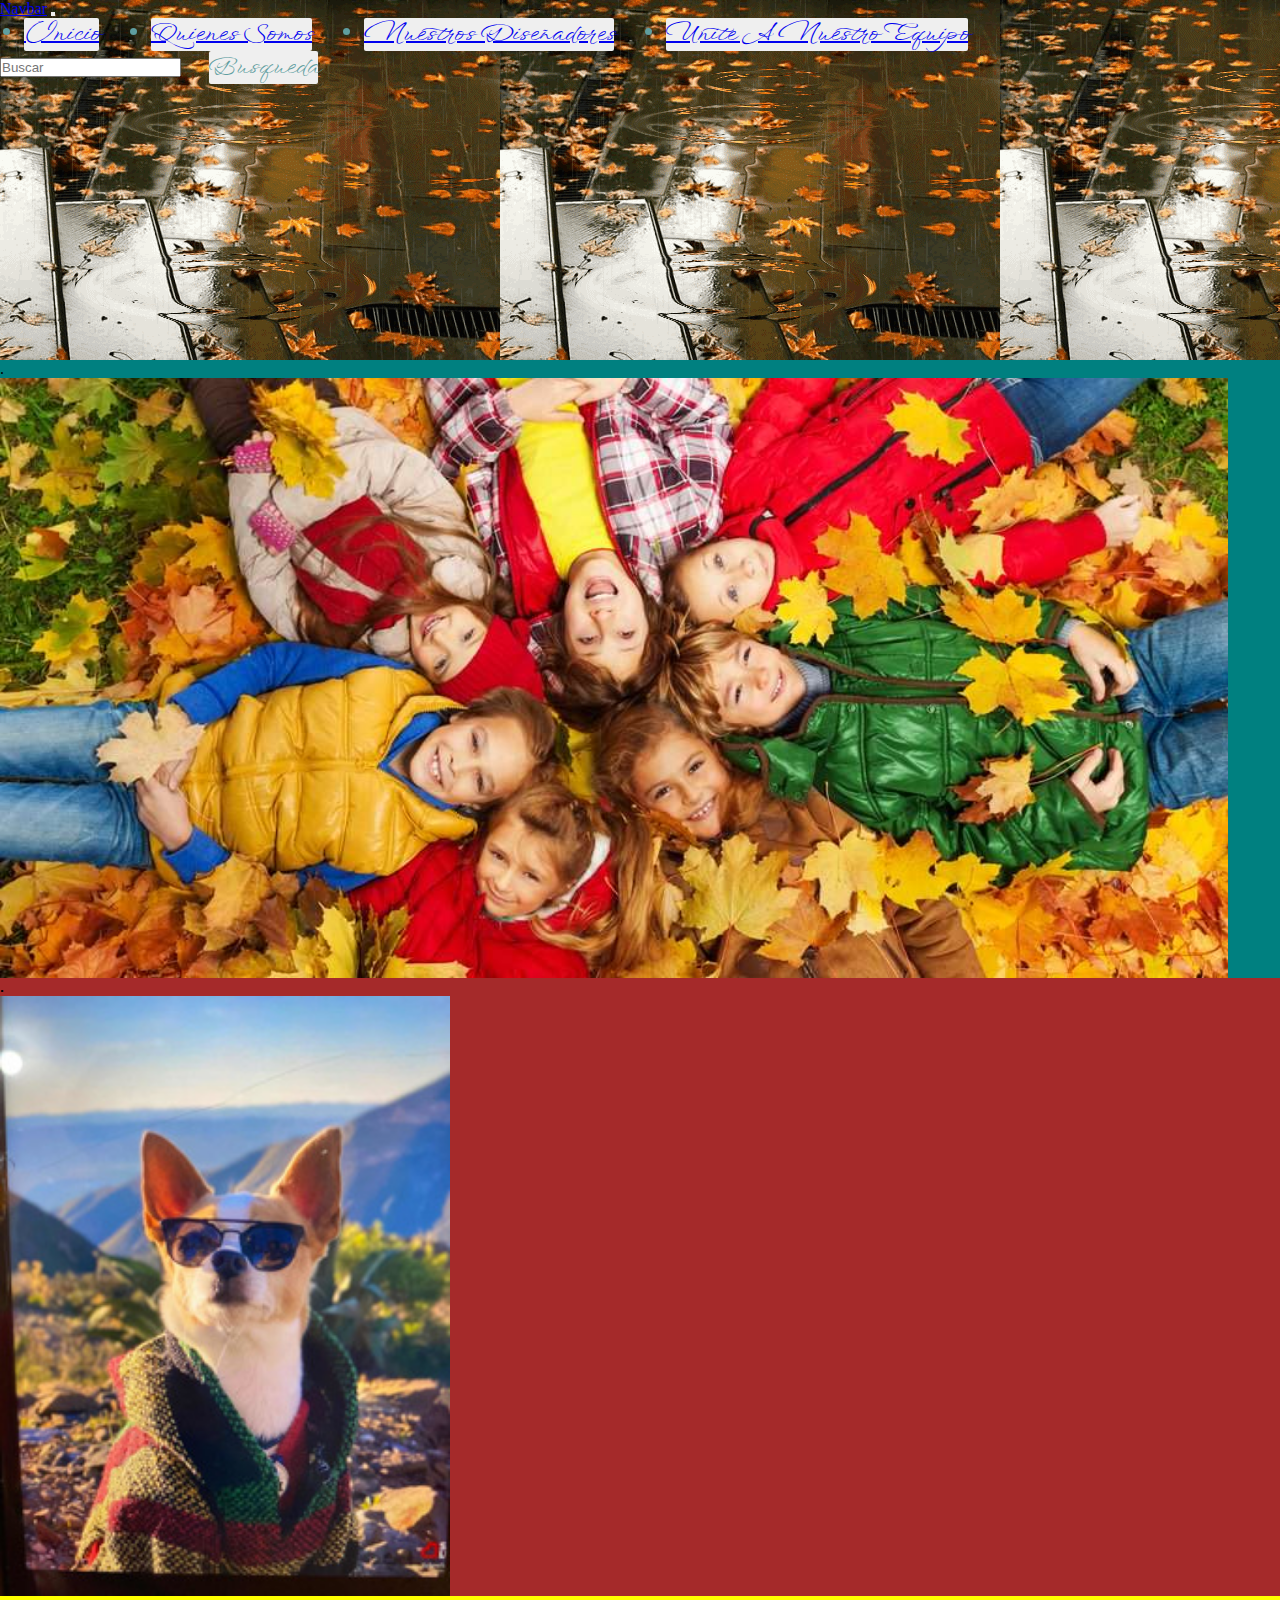
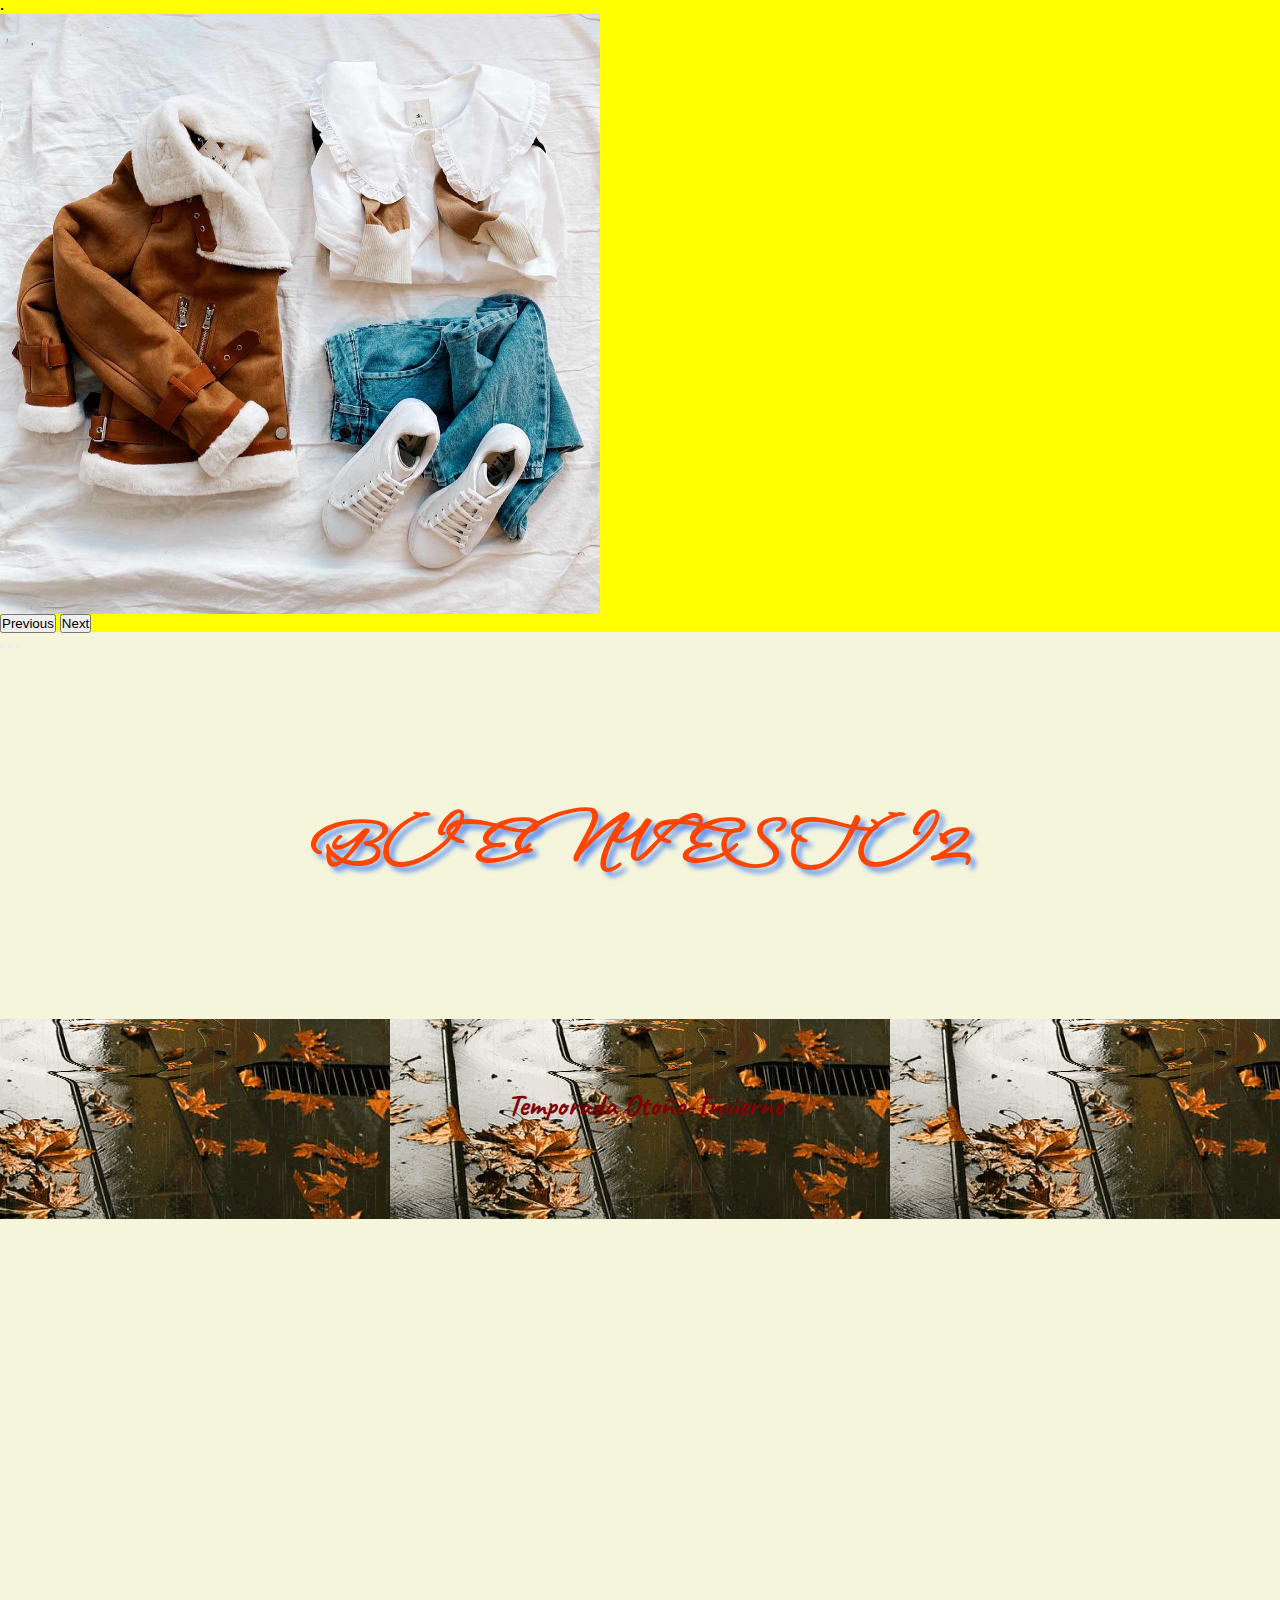
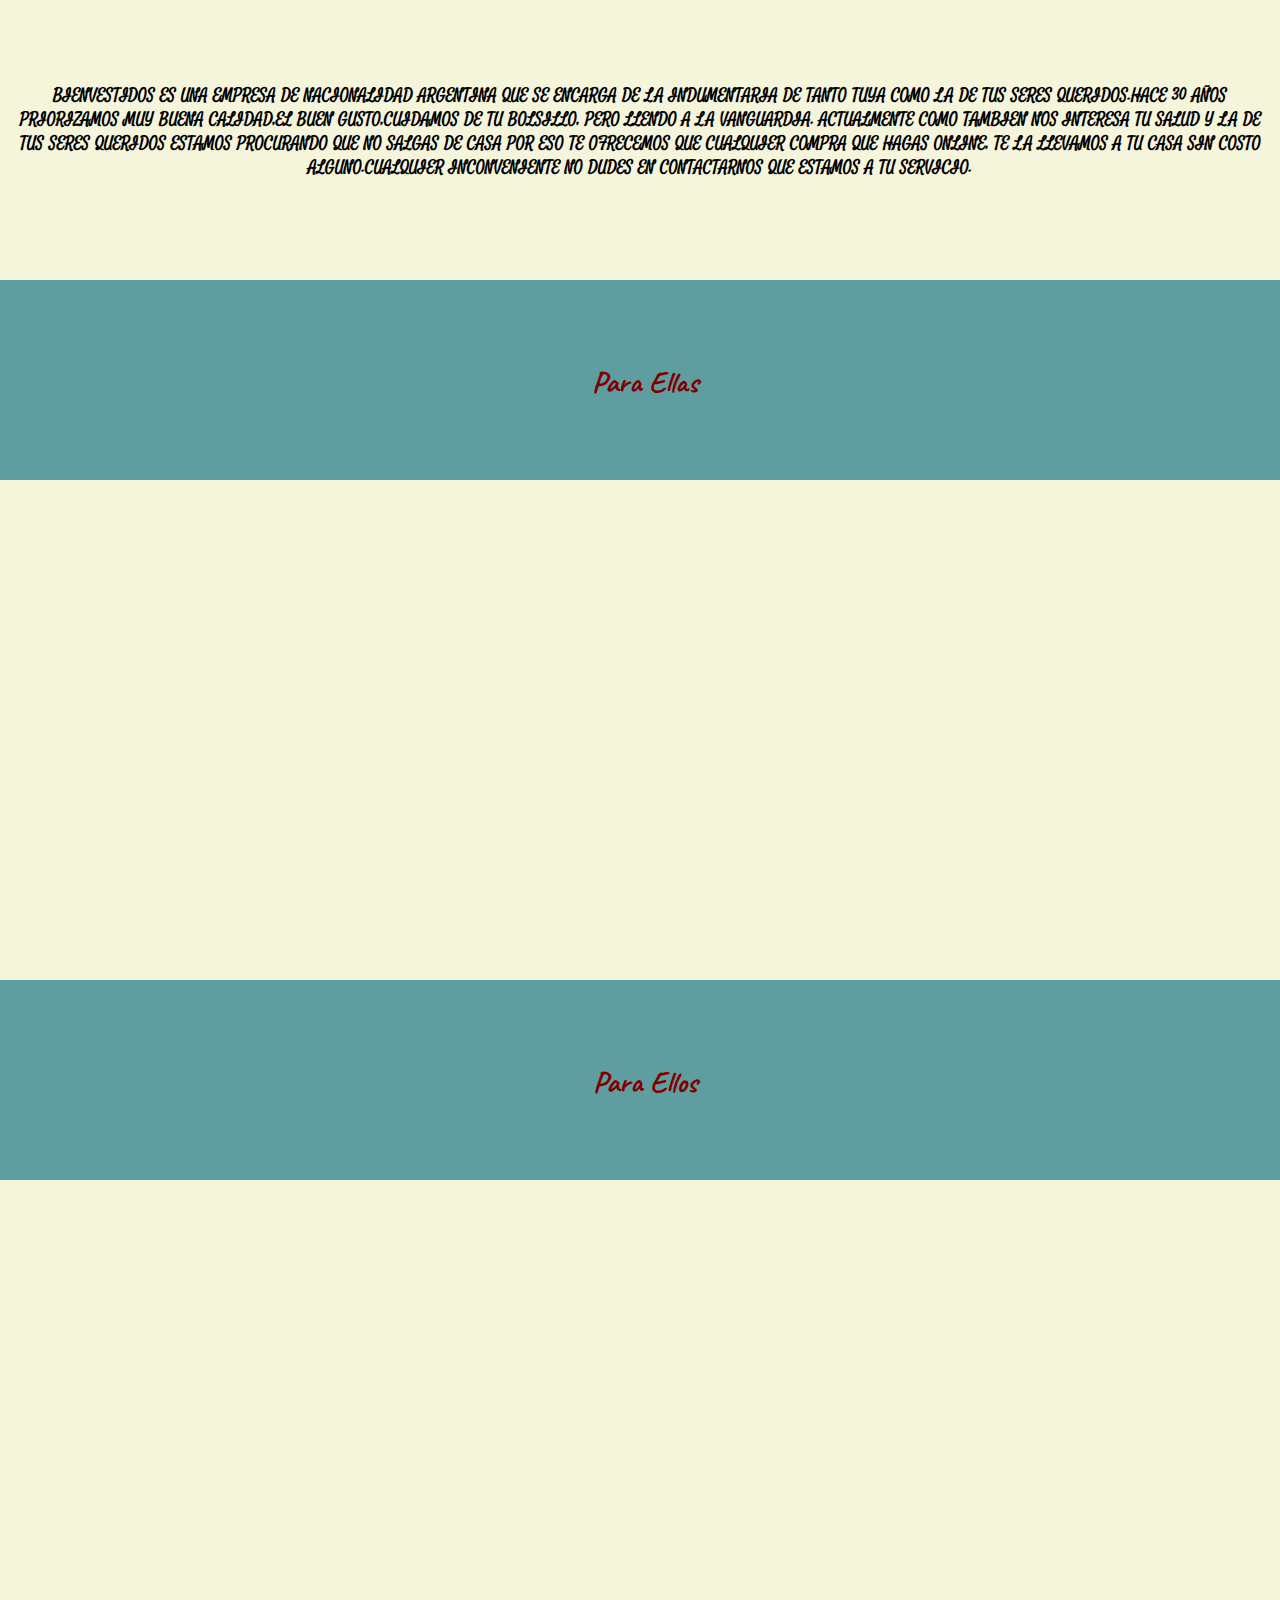
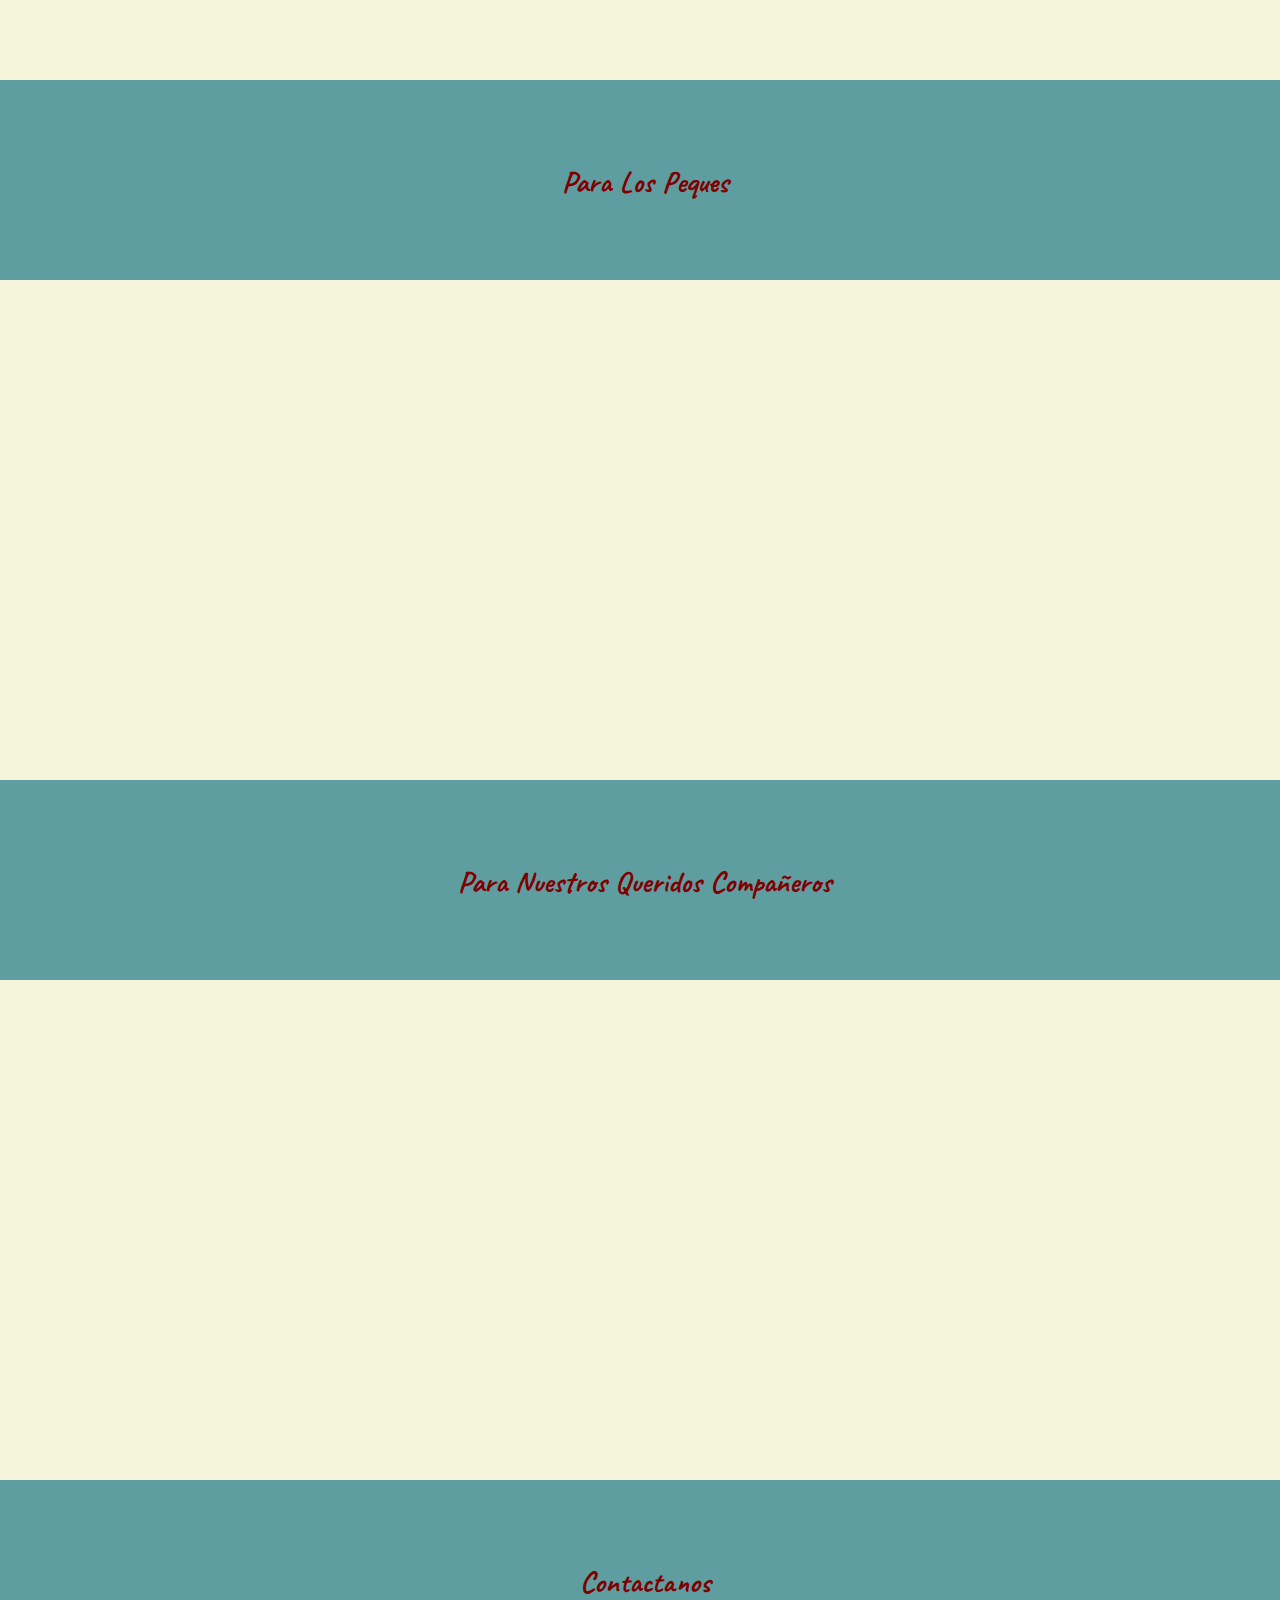
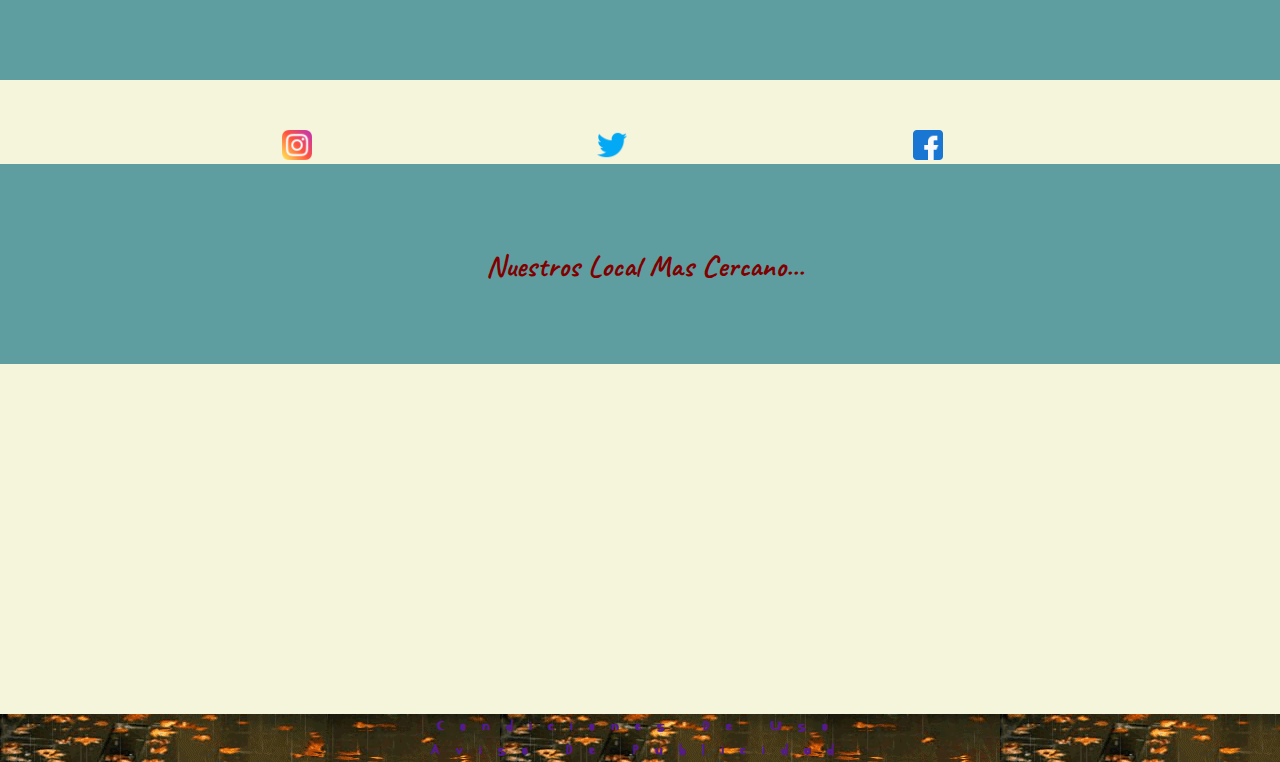
<file: index.html>
<DOCTYPE! html>
<html lang="es">
<head>
    <meta charset="UTF-8">
    <meta http-equiv="X-UA-Compatible" content="IE=edge">
    <meta name="viewport" content="width=device-width, initial-scale=1.0">
    <meta name="description" content="bienvestidos es una empresa de venta ropa para toda la familia">
    <meta name="keywords" content="bienvestidos,ropa,mujer,hombres,chicos,indumentaria,online,">
    <meta name="keywords" content="venta de ropa online,locales mas cercanos">
    <meta name="author" content="Melina Lera">
    <meta name="title" content="Bienvestidos-empresa ficticia de nacionalidad argentina de venta de Indumentaria para todo el grupo familiar">
    <meta name="ROBOTS" content="INDEX,FOLLOW">
    <meta name="ROBOTS" content="ALL">
    <meta name="revisit-after" content="7 Days">
    <meta name="language" content="spanish">
    <meta http-equiv="content-language" content="Es">
    <meta name="distibucion" content="Global">
    <meta name="city" content="Buenos Aires">
    <meta name="country" content="Argentina">
    <meta name="resource-type" content="Document">
    <meta name="doc-type" content="web page">
    
    <meta http-equiv="pragma" content="no-cache">
    <meta http-equiv="cache-control" content="no-cache,no store, must-revali">
    <meta name="GOOGLEBOT" content="index,follow,all">
    <meta name="Resource-type" content="Document">
   
    <link rel="stylesheet" href="estilos.css">
    <script src="https://cdn.jsdelivr.net/npm/@popperjs/core@2.9.2/dist/umd/popper.min.js" integrity="sha384-IQsoLXl5PILFhosVNubq5LC7Qb9DXgDA9i+tQ8Zj3iwWAwPtgFTxbJ8NT4GN1R8p" crossorigin="anonymous"></script>
    <script src="https://cdn.jsdelivr.net/npm/bootstrap@5.0.2/dist/js/bootstrap.min.js" integrity="sha384-cVKIPhGWiC2Al4u+LWgxfKTRIcfu0JTxR+EQDz/bgldoEyl4H0zUF0QKbrJ0EcQF" crossorigin="anonymous"></script>
    <link href="https://cdn.jsdelivr.net/npm/bootstrap@5.0.2/dist/css/bootstrap.min.css" rel="stylesheet" integrity="sha384-EVSTQN3/azprG1Anm3QDgpJLIm9Nao0Yz1ztcQTwFspd3yD65VohhpuuCOmLASjC" crossorigin="anonymous">
    <script src="https://cdn.jsdelivr.net/npm/bootstrap@5.0.2/dist/js/bootstrap.bundle.min.js" integrity="sha384-MrcW6ZMFYlzcLA8Nl+NtUVF0sA7MsXsP1UyJoMp4YLEuNSfAP+JcXn/tWtIaxVXM" crossorigin="anonymous"></script>
    <link rel="preconnect" href="https://fonts.googleapis.com">
    <link rel="preconnect" href="https://fonts.gstatic.com" crossorigin>
    <link href="https://fonts.googleapis.com/css2?family=Caveat&display=swap" rel="stylesheet">
    <link rel="stylesheet" href="https://unpkg.com/aos@next/dist/aos.css" />
    

    <title>BIENVESTI2</title>
  </head>
<body>
   
<header>
 
  <nav class="navbar navbar-expand-lg navbar-light bg-light background--color">
    <div class="container-fluid">
      <a class="navbar-brand" href="#">Navbar</a>
      <button class="navbar-toggler" type="button" data-bs-toggle="collapse" data-bs-target="#navbarSupportedContent" aria-controls="navbarSupportedContent" aria-expanded="false" aria-label="Toggle navigation">
        <span class="navbar-toggler-icon"></span>
      </button>
      <div class="collapse navbar-collapse" id="navbarSupportedContent">
        <ul class="navbar-nav me-auto mb-2 mb-lg-0">
          <button class="btn btn-outline-success">
          <li class="nav-item">
            <a class="nav-link active" aria-current="page" href="index.html">Inicio</a>
          </li>
        </button>
        <button class="btn btn-outline-success">
          <li class="nav-item">
            <a class="nav-link" href="quienessomos.html">Quienes Somos</a>
          </li>
        </button>
        <button class="btn btn-outline-success">
          <li class="nav-item">
            <a class="nav-link" href="nuestrosdisenadores.html">Nuestros Diseñadores</a>
          </li>
        </button>
        <button class="btn btn-outline-success">
          <li class="nav-item">
            <a class="nav-link" href="trabaja.html">Unite a nuestro Equipo</a>
          </li>
        </button>
        <form class="d-flex">
          <input class="form-control me-2" type="search" placeholder="Buscar" aria-label="Search">
          <button class="btn btn-outline-success" type="submit">Busqueda</button>
        </form>
      </div>
    </div>
  </nav>

</header>

<main>
 
    <div id="carouselExampleIndicators" class="carousel slide conteiner__fluid--background"  data-bs-ride="carousel">
      
      <div class="carousel-inner">
        <div class="color-teal">.</div>
        <div class="carousel-item active  car__1 color-teal">
          <img src="img/presntacion-pequesopcional.jpg" class="d-block w-100" widht="100" height="600" alt="...">
         <div class="color-teal">.</div>
        </div>
        <div class="color-brown">.</div>
        <div class="carousel-item car__2 color-brown">
          <img src="img/buzo-mascota2.jfif" class="d-block w-100" widht="100" height="600" alt="...">
          <div class="color-brown">.</div>
        </div>
        <div class="color-yellow">.</div>
        <div class="carousel-item car__3 color-yellow">
          <img src="img/campera1.jpeg" class="d-block w-100" widht="100" height="600" alt="...">
          <div class="color-yellow">_</div>
        </div>
      </div>
      <button class="carousel-control-prev" type="button" data-bs-target="#carouselExampleIndicators" data-bs-slide="prev">
        <span class="carousel-control-prev-icon" aria-hidden="true"></span>
        <span class="visually-hidden">Previous</span>
      </button>
      <button class="carousel-control-next" type="button" data-bs-target="#carouselExampleIndicators" data-bs-slide="next">
        <span class="carousel-control-next-icon" aria-hidden="true"></span>
        <span class="visually-hidden">Next</span>
      </button>
      <div class="carousel-indicators ">
        <button type="button" data-bs-target="#carouselExampleIndicators" data-bs-slide-to="0" class="active" aria-current="true" aria-label="Slide 1"></button>
        <button type="button" data-bs-target="#carouselExampleIndicators" data-bs-slide-to="1" aria-label="Slide 2"></button>
        <button type="button" data-bs-target="#carouselExampleIndicators" data-bs-slide-to="2" aria-label="Slide 3"></button>
      </div>
    </div>
   

    <h1 class="titulo">BIENVESTI2</h1>

    

    <h2 class="subtitulo">Temporada otoño-invierno</h2>
    <iframe width="560" height="315" src="https://www.youtube.com/embed/cOj8dwOWkGA?autoplay=1" title="YouTube video player" frameborder="0" allow="accelerometer; autoplay; clipboard-write; encrypted-media; gyroscope; picture-in-picture" allowfullscreen></iframe>
  
    
  
<div class="div__p--background">
    <p class="parrafo">Bienvestidos es una empresa de Nacionalidad Argentina que Se encarga de la indumentaria de tanto tuya como la de tus seres queridos.Hace 30 años 
        priorizamos muy buena calidad,el buen gusto,cuidamos de tu bolsillo, pero llendo a la vanguardia.
        Actualmente como tambien nos interesa tu salud y la de tus seres queridos estamos procurando que no salgas de casa 
      por eso te ofrecemos que cualquier compra que hagas online, te la llevamos a tu casa sin costo alguno.Cualquier inconveniente no dudes en contactarnos que estamos a tu servicio. 
    </p>
</div>
  

 <h2>Para Ellas</h2>
  
<div class="contenedor" data-aos="zoom-in-right">
        <a href="paraellas.html"><img src="img/imagen-ellas-presentacion.jpg" class="itemEllas img-fluid"target="_blank" alt="ropa de mujer"></a> 
        <a href="paraellas.html"><img src="img/mujer-invierno.jpg" class= "itemEllas img-fluid" target="_blank"alt="mujer-invierno"></a>
        <a href="paraellas.html"><img src="img/mujer-invierno-2.jpg" class= "itemEllas img-fluid" alt="mujer-invierno-2"></a>
</div>

  
     



  <h2>Para Ellos</h2>

 <div class="contenedorEllos" data-aos="flip-left"
 data-aos-easing="ease-out-cubic"
 data-aos-duration="2000">
  
            <a href="paraellos.html"><img src="img/hombre1.jpg"class="itemellos rounded-circle img-fluid" class="contenedorEllos" id="itemellos1" target="_blank"  alt="publicidad"></a>
            <a href="paraellos.html"><img src="img/hombre-presntacion.jpg" class="itemEllos rounded-circle img-fluid"id="itemellos2" target="_blank" alt="ropadehombre"></a>
            <a href="paraellos.html"><img src="img/hombre-presntacion2.jpg" class= "itemEllos rounded-circle img-fluid"  id="itemellos3" target="_blank"alt="ropadehombre"></a>
</div>

    
   
  <h2>Para los peques</h2>
    <div class="contenedorPeques" data-aos="zoom-in-right">
    
      <a href="paralospeques.html" alt="ropainfantil"><img src="img/peques-presentacion3.jpg " target="_blank" class="itemPeques  img-fluid"></a>
      <a href="paralospeques.html" alt="ropainfantil"><img src="img/peques-presentacion.jpg" class="itemPeques img-fluid" target="_blank" alt="ropainfantil"></a>
      <a href="paralospeques.html" alt="ropainfantil"><img src="img/peques-presentacion2.jpg" class= "itemPeques img-fluid"  target="_blank"alt="ropainfantil"></a>
    </div>
      
      

     
  <h2>Para nuestros queridos compañeros</h2>
        <div class="contenedorMascotas"  data-aos="flip-left"
        data-aos-easing="ease-out-cubic"
        data-aos-duration="2000">
        <a href="paralasmascotas.html" alt="ropaparamascotas"><img src="img/mascotas.jpg" alt="ropamascotas" class="itemMascotas rounded-circle img-fluid"id="itemmascotas1"></a>
        <a href="paralasmascotas.html" alt="ropaparamascotas"><img src="img/mascota-presentacion2.jfif" class="itemMascotas rounded-circle img-fluid" id="itemmascotas2" target="_blank" alt="ropamascotas"></a>
        <a href="paralasmascotas.html" alt="ropaparamascotas"><img src="img/mascota-presentacion.jfif" class= "itemMascotas rounded-circle img-fluid" id="itemmascotas3"target="_blank"alt="ropamascotas"></a>
        
      </div>
 
  <div class="contacto">
    <h2>Contactanos</h2>
    <a href="https://www.instagram.com/?hl=es-la" target="_blank"class="contactoa"><img src="img/instagram.png" width="30px" height="30px"alt="logo instagram"></a>

    <a href= "https://twitter.com/?lang=es" target="_blank" class="contactoa"><img src="img/gorjeo.png" width="30px" height="30px" alt="logo de twitter"></a>
    
    <a href= "https://m.facebook.com/?locale=es_ES" target="_blank" class="contactoa"><img src="img/facebook.png" width= "30px" height="30px" alt="logo facebook"></a>
  </div>
   
<div>
 <h2>Nuestros local mas cercano...</h2>
 <iframe src="https://www.google.com/maps/embed?pb=!1m18!1m12!1m3!1d210290.12971121597!2d-58.903038226020904!3d-34.55904228284829!2m3!1f0!2f0!3f0!3m2!1i1024!2i768!4f13.1!3m3!1m2!1s0x95bca3c89373656b%3A0x7f1451284d5d5b94!2sDeposito%20Falabella!5e0!3m2!1ses-419!2sar!4v1624848000855!5m2!1ses-419!2sar" width="300" height="300" style="border:0;" allowfullscreen="" loading="lazy"></iframe>
</div>

</main>  
    <footer link rel="preconnect" href="https://fonts.googleapis.com">
        <link rel="preconnect" href="https://fonts.gstatic.com" crossorigin>
        <link href="https://fonts.googleapis.com/css2?family=Kirang+Haerang&display=swap" rel="stylesheet">
    
        <a href=""> Condiciones de uso</a><br>

       <a href=""> Aviso de publicidad</a><br>
    

    </footer>   
    <script src="https://unpkg.com/aos@next/dist/aos.js"></script>
  <script>
    AOS.init();
  </script>

</body>
</html>
</file>
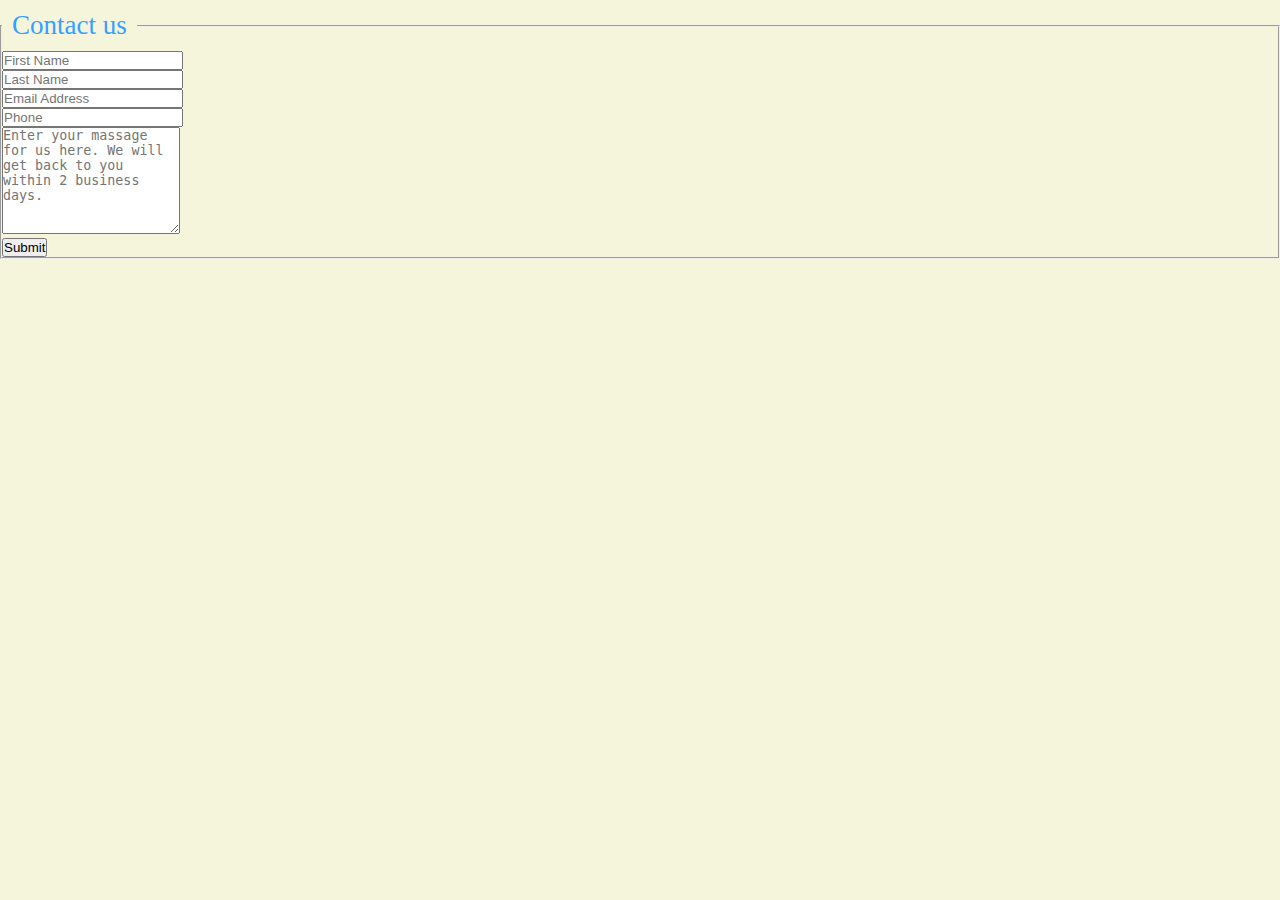
<file: contacto.html>
<!DOCTYPE html>
<html lang="en">
<head>
    <meta charset="UTF-8">
    <meta http-equiv="X-UA-Compatible" content="IE=edge">
    <meta name="viewport" content="width=device-width, initial-scale=1.0">
    <meta name="description" content="bienvestidos es una empresa de venta ropa para toda la familia">
    <meta name="keywords" content="bienvestidos,ropa,mujer,hombres,chicos,indumentaria,online,">
    <meta name="keywords" content="venta de ropa online,locales mas cercanos">
    <meta name="author" content="Melina Lera">
    <meta name="title" content="Bienvestidos-empresa ficticia de nacionalidad argentina de venta de Indumentaria para todo el grupo familiar">
    <meta name="ROBOTS" content="INDEX,FOLLOW">
    <meta name="ROBOTS" content="ALL">
    <meta name="revisit-after" content="7 Days">
    <meta name="language" content="spanish">
    <meta http-equiv="content-language" content="Es">
    <meta name="distibucion" content="Global">
    <meta name="city" content="Buenos Aires">
    <meta name="country" content="Argentina">
    <meta name="resource-type" content="Document">
    <meta name="doc-type" content="web page">
    
    <meta http-equiv="pragma" content="no-cache">
    <meta http-equiv="cache-control" content="no-cache,no store, must-revali">
    <meta name="GOOGLEBOT" content="index,follow,all">
    <meta name="Resource-type" content="Document">

    <link rel="stylesheet" href="estilos.css">
    <script src="https://cdn.jsdelivr.net/npm/@popperjs/core@2.9.2/dist/umd/popper.min.js" integrity="sha384-IQsoLXl5PILFhosVNubq5LC7Qb9DXgDA9i+tQ8Zj3iwWAwPtgFTxbJ8NT4GN1R8p" crossorigin="anonymous"></script>
    <script src="https://cdn.jsdelivr.net/npm/bootstrap@5.0.2/dist/js/bootstrap.min.js" integrity="sha384-cVKIPhGWiC2Al4u+LWgxfKTRIcfu0JTxR+EQDz/bgldoEyl4H0zUF0QKbrJ0EcQF" crossorigin="anonymous"></script>
    <link href="https://cdn.jsdelivr.net/npm/bootstrap@5.0.2/dist/css/bootstrap.min.css" rel="stylesheet" integrity="sha384-EVSTQN3/azprG1Anm3QDgpJLIm9Nao0Yz1ztcQTwFspd3yD65VohhpuuCOmLASjC" crossorigin="anonymous">
    <script src="https://cdn.jsdelivr.net/npm/bootstrap@5.0.2/dist/js/bootstrap.bundle.min.js" integrity="sha384-MrcW6ZMFYlzcLA8Nl+NtUVF0sA7MsXsP1UyJoMp4YLEuNSfAP+JcXn/tWtIaxVXM" crossorigin="anonymous"></script>
    
    
    <title>contacto</title>
</head>
<body>
    <div class="container">
        <div class="row">
            <div class="col-md-12">
                <div class="well well-sm">
                    <form class="form-horizontal" method="post">
                        <fieldset>
                            <legend class="text-center header">Contact us</legend>
    
                            <div class="form-group">
                                <span class="col-md-1 col-md-offset-2 text-center"><i class="fa fa-user bigicon"></i></span>
                                <div class="col-md-8">
                                    <input id="fname" name="name" type="text" placeholder="First Name" class="form-control">
                                </div>
                            </div>
                            <div class="form-group">
                                <span class="col-md-1 col-md-offset-2 text-center"><i class="fa fa-user bigicon"></i></span>
                                <div class="col-md-8">
                                    <input id="lname" name="name" type="text" placeholder="Last Name" class="form-control">
                                </div>
                            </div>
    
                            <div class="form-group">
                                <span class="col-md-1 col-md-offset-2 text-center"><i class="fa fa-envelope-o bigicon"></i></span>
                                <div class="col-md-8">
                                    <input id="email" name="email" type="text" placeholder="Email Address" class="form-control">
                                </div>
                            </div>
    
                            <div class="form-group">
                                <span class="col-md-1 col-md-offset-2 text-center"><i class="fa fa-phone-square bigicon"></i></span>
                                <div class="col-md-8">
                                    <input id="phone" name="phone" type="text" placeholder="Phone" class="form-control">
                                </div>
                            </div>
    
                            <div class="form-group">
                                <span class="col-md-1 col-md-offset-2 text-center"><i class="fa fa-pencil-square-o bigicon"></i></span>
                                <div class="col-md-8">
                                    <textarea class="form-control" id="message" name="message" placeholder="Enter your massage for us here. We will get back to you within 2 business days." rows="7"></textarea>
                                </div>
                            </div>
    
                            <div class="form-group">
                                <div class="col-md-12 text-center">
                                    <button type="submit" class="btn btn-primary btn-lg">Submit</button>
                                </div>
                            </div>
                        </fieldset>
                    </form>
                </div>
            </div>
        </div>
    </div>
    
</body>
</html>
</file>
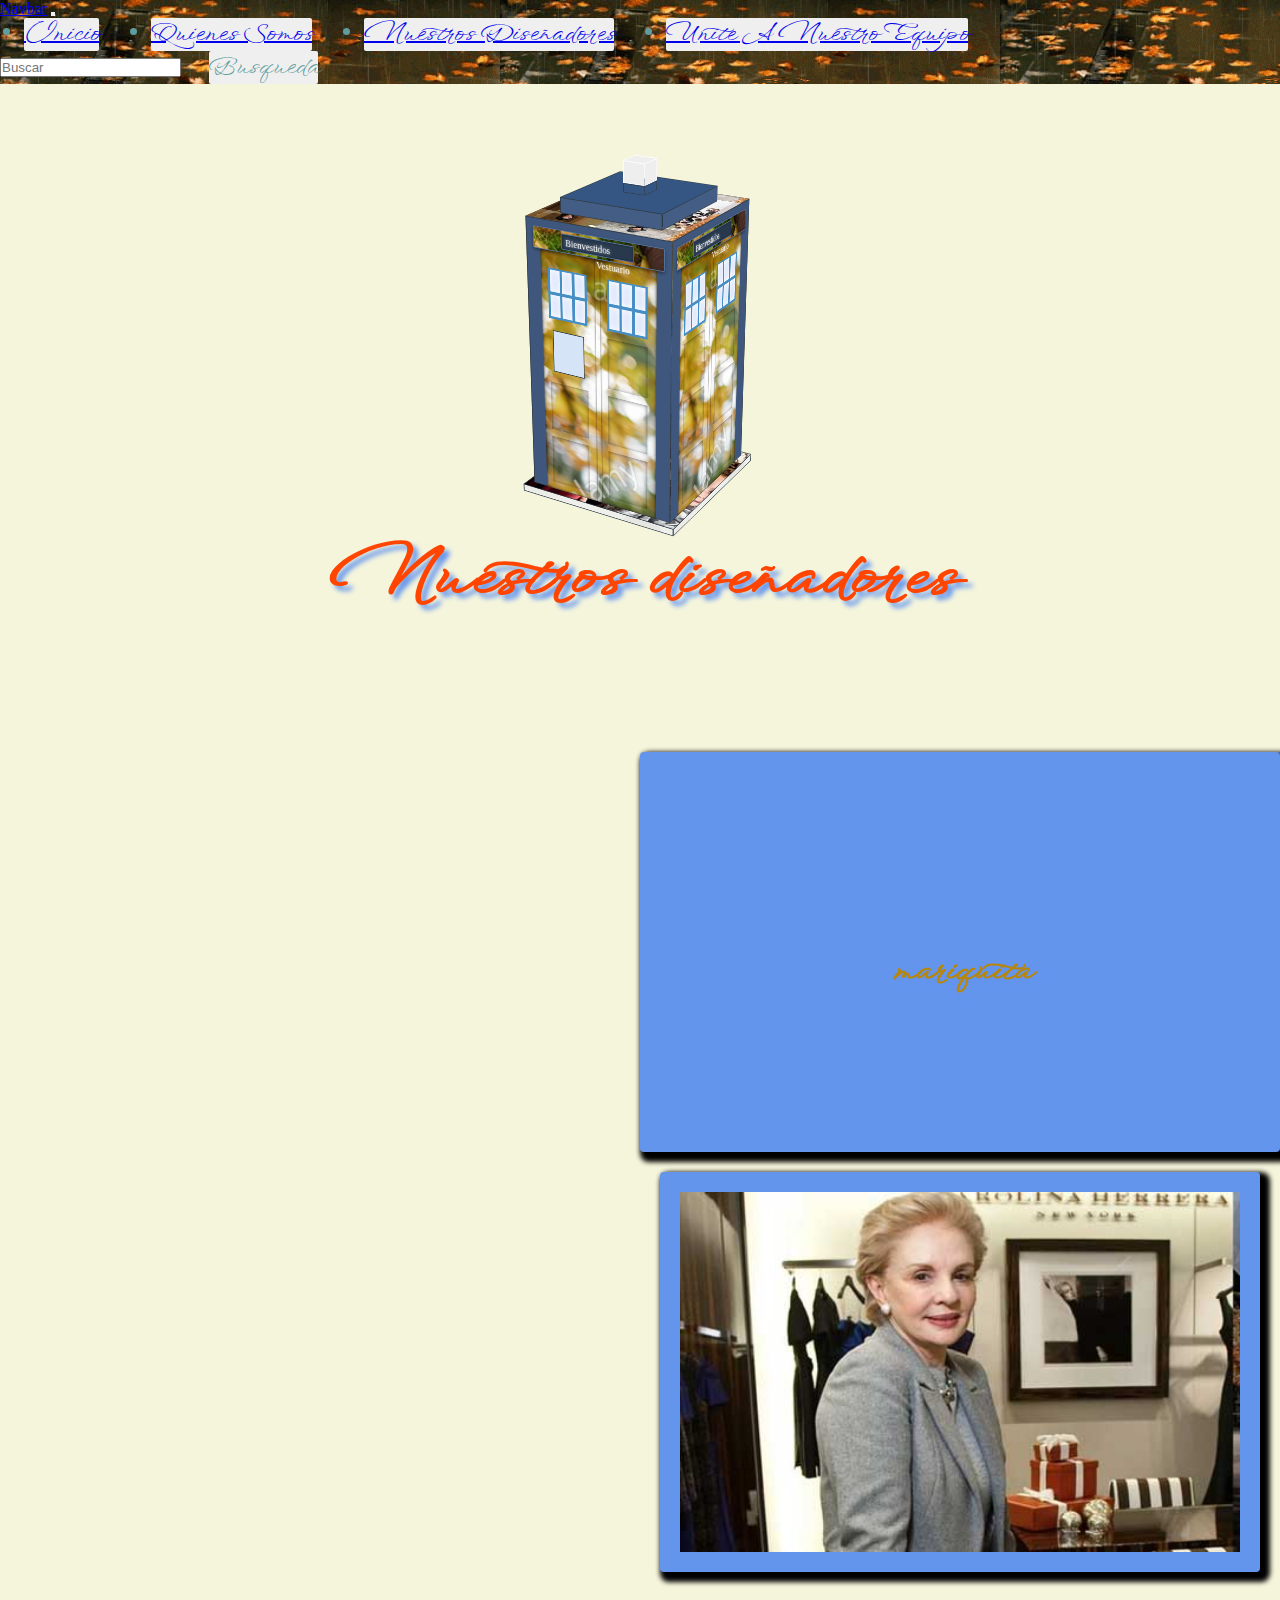
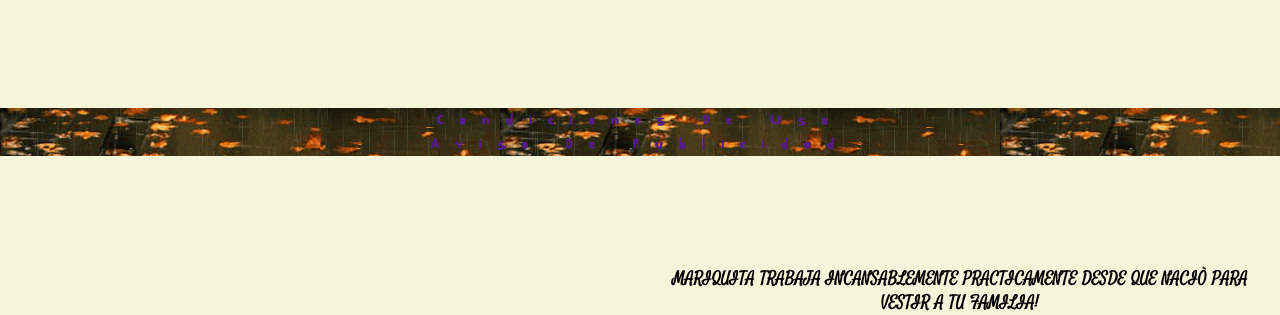
<file: nuestrosdisenadores.html>
<!DOCTYPE html>
<html lang="es">
<head>
    <meta charset="UTF-8">
    <meta http-equiv="X-UA-Compatible" content="IE=edge">
    <meta name="viewport" content="width=device-width, initial-scale=1.0">
    <meta name="description" content="bienvestidos es una empresa de venta ropa para toda la familia">
    <meta name="keywords" content="bienvestidos,ropa,para,mujer,hombres,chicos,indumentaria,online,">
    <meta name="keywords" content="venta de ropa online,locales mas cercanos">
    <meta name="author" content="Melina Lera">
    <meta name="title" content="Nuestros Diseñadores">
    <meta name="ROBOTS" content="INDEX,FOLLOW">
    <meta name="ROBOTS" content="ALL">
    <meta name="revisit-after" content="7 Days">
    <meta name="language" content="spanish">
    <meta http-equiv="content-language" content="Es">
    <meta name="distibucion" content="Global">
    <meta name="city" content="Buenos Aires">
    <meta name="country" content="Argentina">
    <meta name="resource-type" content="Document">
    <meta name="doc-type" content="web page">
    
    <meta http-equiv="pragma" content="no-cache">
    <meta http-equiv="cache-control" content="no-cache,no store, must-revali">
    <meta name="GOOGLEBOT" content="index,follow,all">
    <meta name="Resource-type" content="Document">
    <title>Nuestros diseñadores</title>
 <link rel="stylesheet" href="estilos.css">
 <script src="https://cdn.jsdelivr.net/npm/@popperjs/core@2.9.2/dist/umd/popper.min.js" integrity="sha384-IQsoLXl5PILFhosVNubq5LC7Qb9DXgDA9i+tQ8Zj3iwWAwPtgFTxbJ8NT4GN1R8p" crossorigin="anonymous"></script>
    <script src="https://cdn.jsdelivr.net/npm/bootstrap@5.0.2/dist/js/bootstrap.min.js" integrity="sha384-cVKIPhGWiC2Al4u+LWgxfKTRIcfu0JTxR+EQDz/bgldoEyl4H0zUF0QKbrJ0EcQF" crossorigin="anonymous"></script>
    <link href="https://cdn.jsdelivr.net/npm/bootstrap@5.0.2/dist/css/bootstrap.min.css" rel="stylesheet" integrity="sha384-EVSTQN3/azprG1Anm3QDgpJLIm9Nao0Yz1ztcQTwFspd3yD65VohhpuuCOmLASjC" crossorigin="anonymous">
    <script src="https://cdn.jsdelivr.net/npm/bootstrap@5.0.2/dist/js/bootstrap.bundle.min.js" integrity="sha384-MrcW6ZMFYlzcLA8Nl+NtUVF0sA7MsXsP1UyJoMp4YLEuNSfAP+JcXn/tWtIaxVXM" crossorigin="anonymous"></script>
    <link rel="stylesheet" href="https://unpkg.com/aos@next/dist/aos.css" />
</head>
<body>
    <header>
      <nav class="navbar navbar-expand-lg navbar-light bg-light background--color">
        <div class="container-fluid">
          <a class="navbar-brand" href="#">Navbar</a>
          <button class="navbar-toggler" type="button" data-bs-toggle="collapse" data-bs-target="#navbarSupportedContent" aria-controls="navbarSupportedContent" aria-expanded="false" aria-label="Toggle navigation">
            <span class="navbar-toggler-icon"></span>
          </button>
          <div class="collapse navbar-collapse" id="navbarSupportedContent">
            <ul class="navbar-nav me-auto mb-2 mb-lg-0">
              <button class="btn btn-outline-success">
              <li class="nav-item">
                <a class="nav-link active" aria-current="page" href="index.html">Inicio</a>
              </li>
            </button>
            <button class="btn btn-outline-success">
              <li class="nav-item">
                <a class="nav-link" href="quienessomos.html">Quienes Somos</a>
              </li>
            </button>
            <button class="btn btn-outline-success">
              <li class="nav-item">
                <a class="nav-link" href="nuestrosdisenadores.html">Nuestros Diseñadores</a>
              </li>
            </button>
            <button class="btn btn-outline-success">
              <li class="nav-item">
                <a class="nav-link" href="trabaja.html">Unite a nuestro Equipo</a>
              </li>
            </button>
            <form class="d-flex">
              <input class="form-control me-2" type="search" placeholder="Buscar" aria-label="Search">
              <button class="btn btn-outline-success" type="submit">Busqueda</button>
            </form>
          </div>
        </div>
      </nav>
    
    </header>
  <main> 
    <!---comienza animacion-->
       <div class="perspective">
          
      <div class="tardis-wrap">
      <div class="tardis">
        <!-- start of side -->
        <div class="side">
          <div class="top-sign">
            <div class="text">
              <span class="left">Bienvestidos</span>
              <span class="tiny"></span>
              <span class="right">Vestuario</span>
            </div>
          </div>
          <div class="door-frame">
            <div class="door door-left">
              <div class="door-inset"></div>
              <div class="door-inset b"></div>
              <div class="sign"></div>
              <div class="window">
                <div class="pane a"></div><div class="pane b"></div><div class="pane c"></div>
                <div class="pane d"></div><div class="pane e"></div><div class="pane f"></div>
              </div>
            </div>
            <div class="door door-right">
              <div class="door-inset"></div>
              <div class="door-inset b"></div>
              <div class="door-inset c"></div>
              <div class="window">
                <div class="pane a"></div><div class="pane b"></div><div class="pane c"></div>
                <div class="pane d"></div><div class="pane e"></div><div class="pane f"></div>
              </div>
            </div>
          </div>
        </div>
        <!-- end of side -->
  
        <!-- start of side -->
        <div class="side">
          <div class="top-sign">
            <div class="text">
              <span class="left">Bienvestidos</span>
              <span class="tiny"></span>
              <span class="right">Vestuario</span>
            </div>
          </div>
          <div class="door-frame">
            <div class="door door-left">
              <div class="door-inset"></div>
              <div class="door-inset b"></div>
              <div class="door-inset c"></div>
              <div class="window">
                <div class="pane a"></div><div class="pane b"></div><div class="pane c"></div>
                <div class="pane d"></div><div class="pane e"></div><div class="pane f"></div>
              </div>
            </div>
            <div class="door door-right">
              <div class="door-inset"></div>
              <div class="door-inset b"></div>
              <div class="door-inset c"></div>
              <div class="window">
                <div class="pane a"></div><div class="pane b"></div><div class="pane c"></div>
                <div class="pane d"></div><div class="pane e"></div><div class="pane f"></div>
              </div>
            </div>
          </div>
        </div>
        <!-- end of side -->
  
        <!-- start of side -->
        <div class="side">
          <div class="top-sign">
            <div class="text">
              <span class="left">Bienvestidos</span>
              <span class="tiny"></span>
              <span class="right">Vestuario</span>
            </div>
          </div>
          <div class="door-frame">
            <div class="door door-left">
              <div class="door-inset"></div>
              <div class="door-inset b"></div>
              <div class="door-inset c"></div>
              <div class="window">
                <div class="pane a"></div><div class="pane b"></div><div class="pane c"></div>
                <div class="pane d"></div><div class="pane e"></div><div class="pane f"></div>
              </div>
            </div>
            <div class="door door-right">
              <div class="door-inset"></div>
              <div class="door-inset b"></div>
              <div class="door-inset c"></div>
              <div class="window">
                <div class="pane a"></div><div class="pane b"></div><div class="pane c"></div>
                <div class="pane d"></div><div class="pane e"></div><div class="pane f"></div>
              </div>
            </div>
          </div>
        </div>
        <!-- end of side -->
  
        <!-- start of side -->
        <div class="side">
          <div class="top-sign">
            <div class="text">
              <span class="left">Bienvestidos</span>
              <span class="tiny"></span>
              <span class="right">Vestuario</span>
            </div>
          </div>
          <div class="door-frame">
            <div class="door door-left">
              <div class="door-inset"></div>
              <div class="door-inset b"></div>
              <div class="door-inset c"></div>
              <div class="window">
                <div class="pane a"></div><div class="pane b"></div><div class="pane c"></div>
                <div class="pane d"></div><div class="pane e"></div><div class="pane f"></div>
              </div>
            </div>
            <div class="door door-right">
              <div class="door-inset"></div>
              <div class="door-inset b"></div>
              <div class="door-inset c"></div>
              <div class="window">
                <div class="pane a"></div><div class="pane b"></div><div class="pane c"></div>
                <div class="pane d"></div><div class="pane e"></div><div class="pane f"></div>
              </div>
            </div>
          </div>
        </div>
        <!-- end of side -->
  
        <div class="roof"></div>
  
  
        <div class="roof-top">
          <div class="roof-panel a"></div>
          <div class="roof-panel b"></div>
          <div class="roof-panel c"></div>
          <div class="roof-panel d"></div>
          <div class="top-lid"></div>
        </div>
  
  
        <div class="light">
          <div class="light-panel a"><div class="bottom"></div><div class="top"></div></div>
          <div class="light-panel b"><div class="bottom"></div><div class="top"></div></div>
          <div class="light-panel c"><div class="bottom"></div><div class="top"></div></div>
          <div class="light-panel d"><div class="bottom"></div><div class="top"></div></div>
          <div class="light-lid"></div>
        </div>
  
  
        <!-- start of floor -->
        <div class="floor">
          <div class="floor-panel a"></div>
          <div class="floor-panel b"></div>
          <div class="floor-panel c"></div>
          <div class="floor-panel d"></div>
          <div class="floor-lid"></div>
        </div>
        <!-- end of floor -->
  
  
      </div>
      </div>
    </div>
    </div>
    <!--fin de animacion-->
    <h1 class="titulo">Nuestros diseñadores</h1> 
    <!---disenador caja 1-->
  <div class="disenadores" >
      <div class="box__uno" data-aos="fade-right"
       data-aos-offset="300"
       data-aos-easing="ease-in-sine">
        <h1>cosme fulanito</h1>
        <img src="img/disenador1.jpg" class="box__uno itemmujer">
        <p>Cosme fulanito deja la maquina de coser solo cuando duerme</p>
      </div>
     <!---disenador caja 1-->
    <div class="box__dos"  data-aos="fade-left"
      data-aos-anchor="#example-anchor"
      data-aos-offset="500"
      data-aos-duration="500">
      <h1>mariquita</h1>
      <img src="img/disenador3.jpg" img-fluid class="box__dos itemmujer">
      <p>mariquita trabaja incansablemente practicamente desde que naciò para VESTIR A TU FAMILIA!</p>
    </div>
  </div><br><br><br><br><br><br><br><br><br><br><br><br>
  <!---disenador imagen-->
  <div class="imgn" data-aos="zoom-in-up">
    <p>Igual los queremos</p>
    <img src="disenadores1 (1).gif" img-fluid class="imgn" alt="">
  </div>

    
</main>
    <footer link rel="preconnect" href="https://fonts.googleapis.com">
        <link rel="preconnect" href="https://fonts.gstatic.com" crossorigin>
        <link href="https://fonts.googleapis.com/css2?family=Kirang+Haerang&display=swap" rel="stylesheet">
      
        <a href=""> Condiciones de uso</a><br>

       <a href=""> Aviso de publicidad</a><br>
    </footer>
    <script src="https://unpkg.com/aos@next/dist/aos.js"></script>
    <script>
      AOS.init();
    </script>
  
 </body>
</html>
</file>
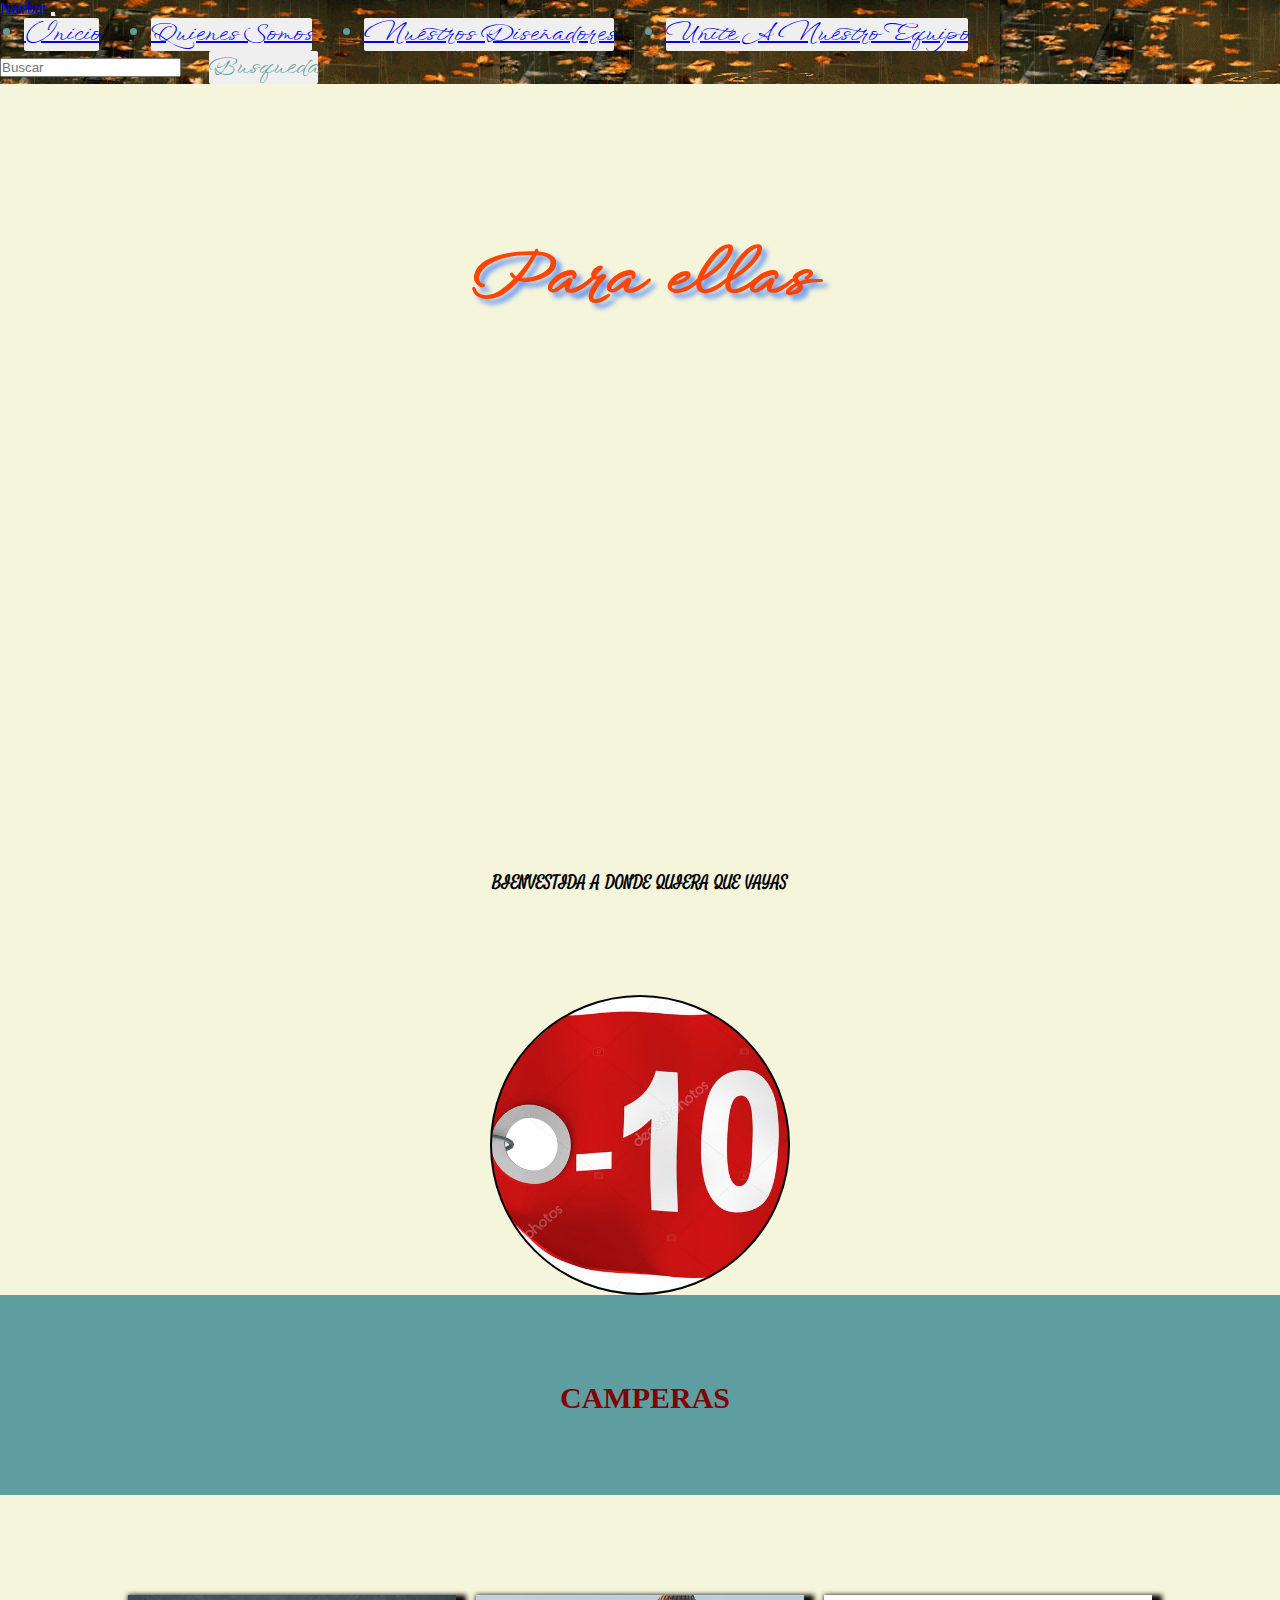
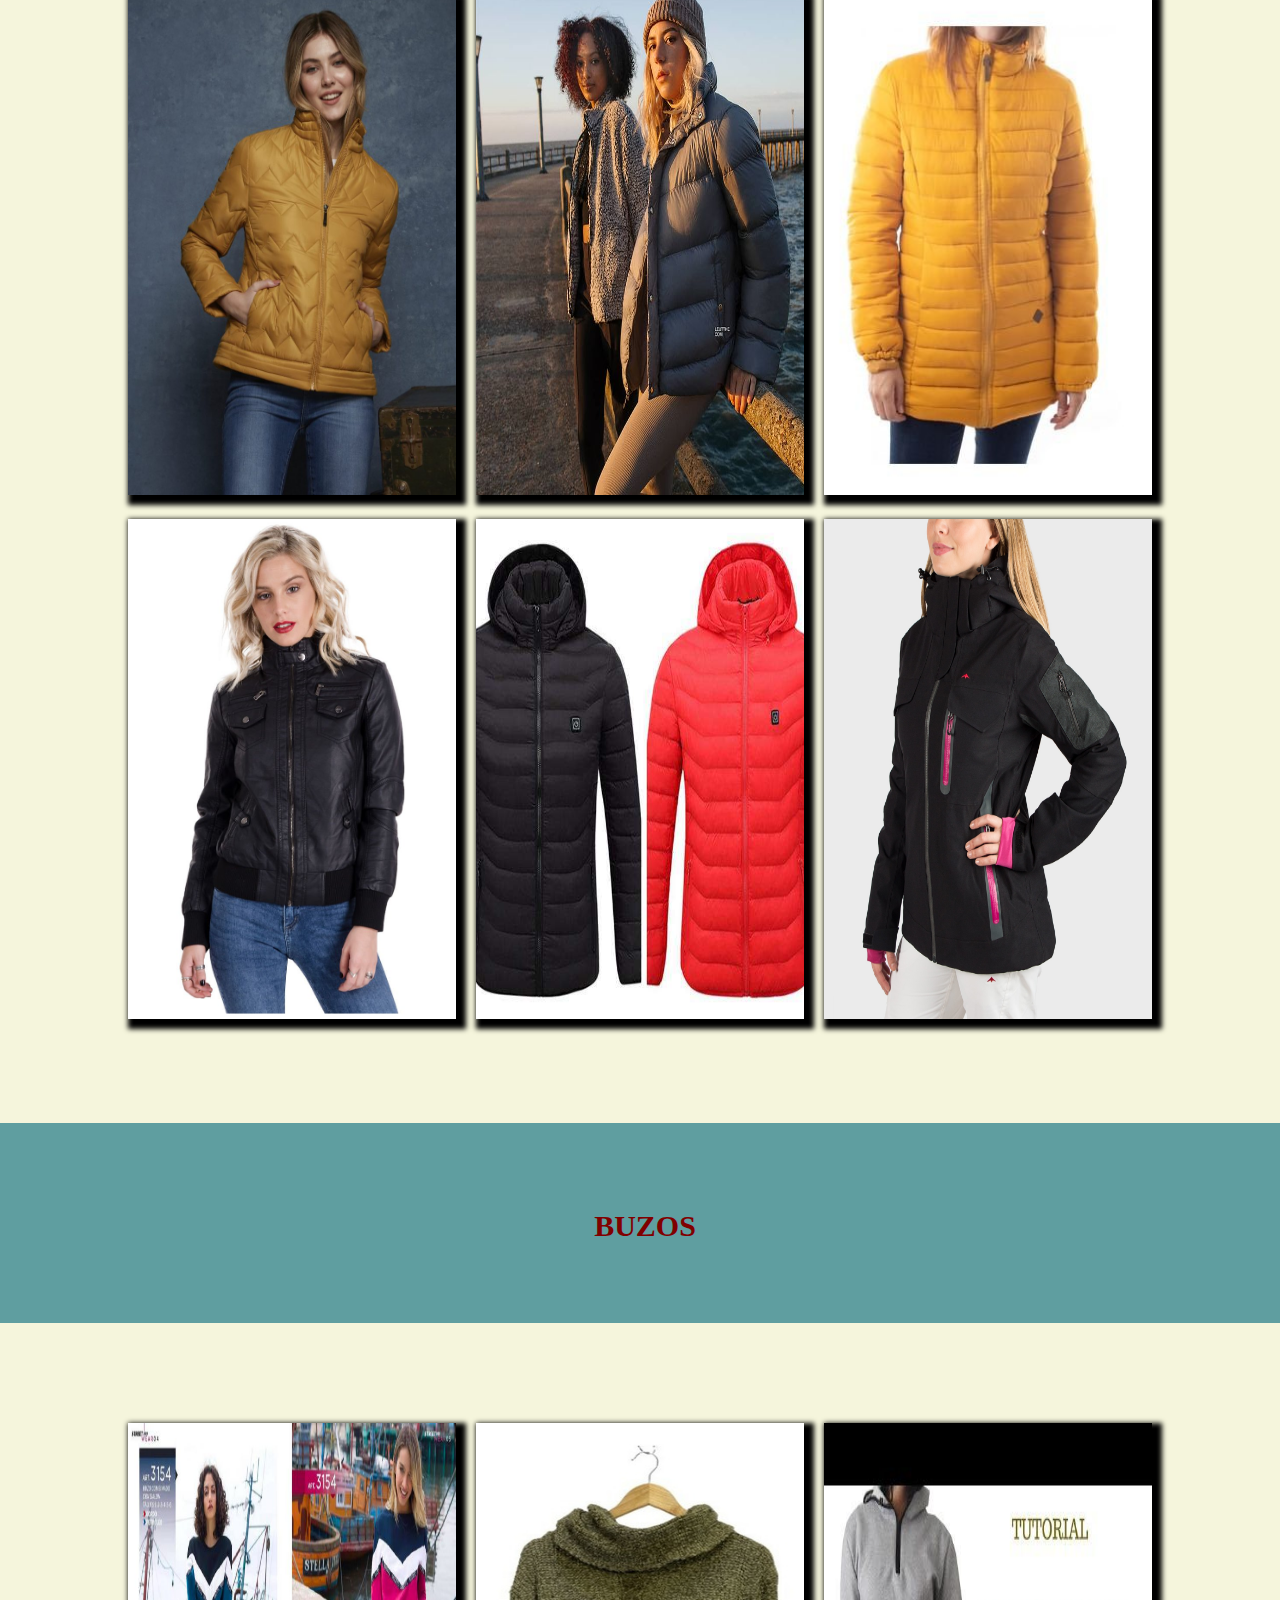
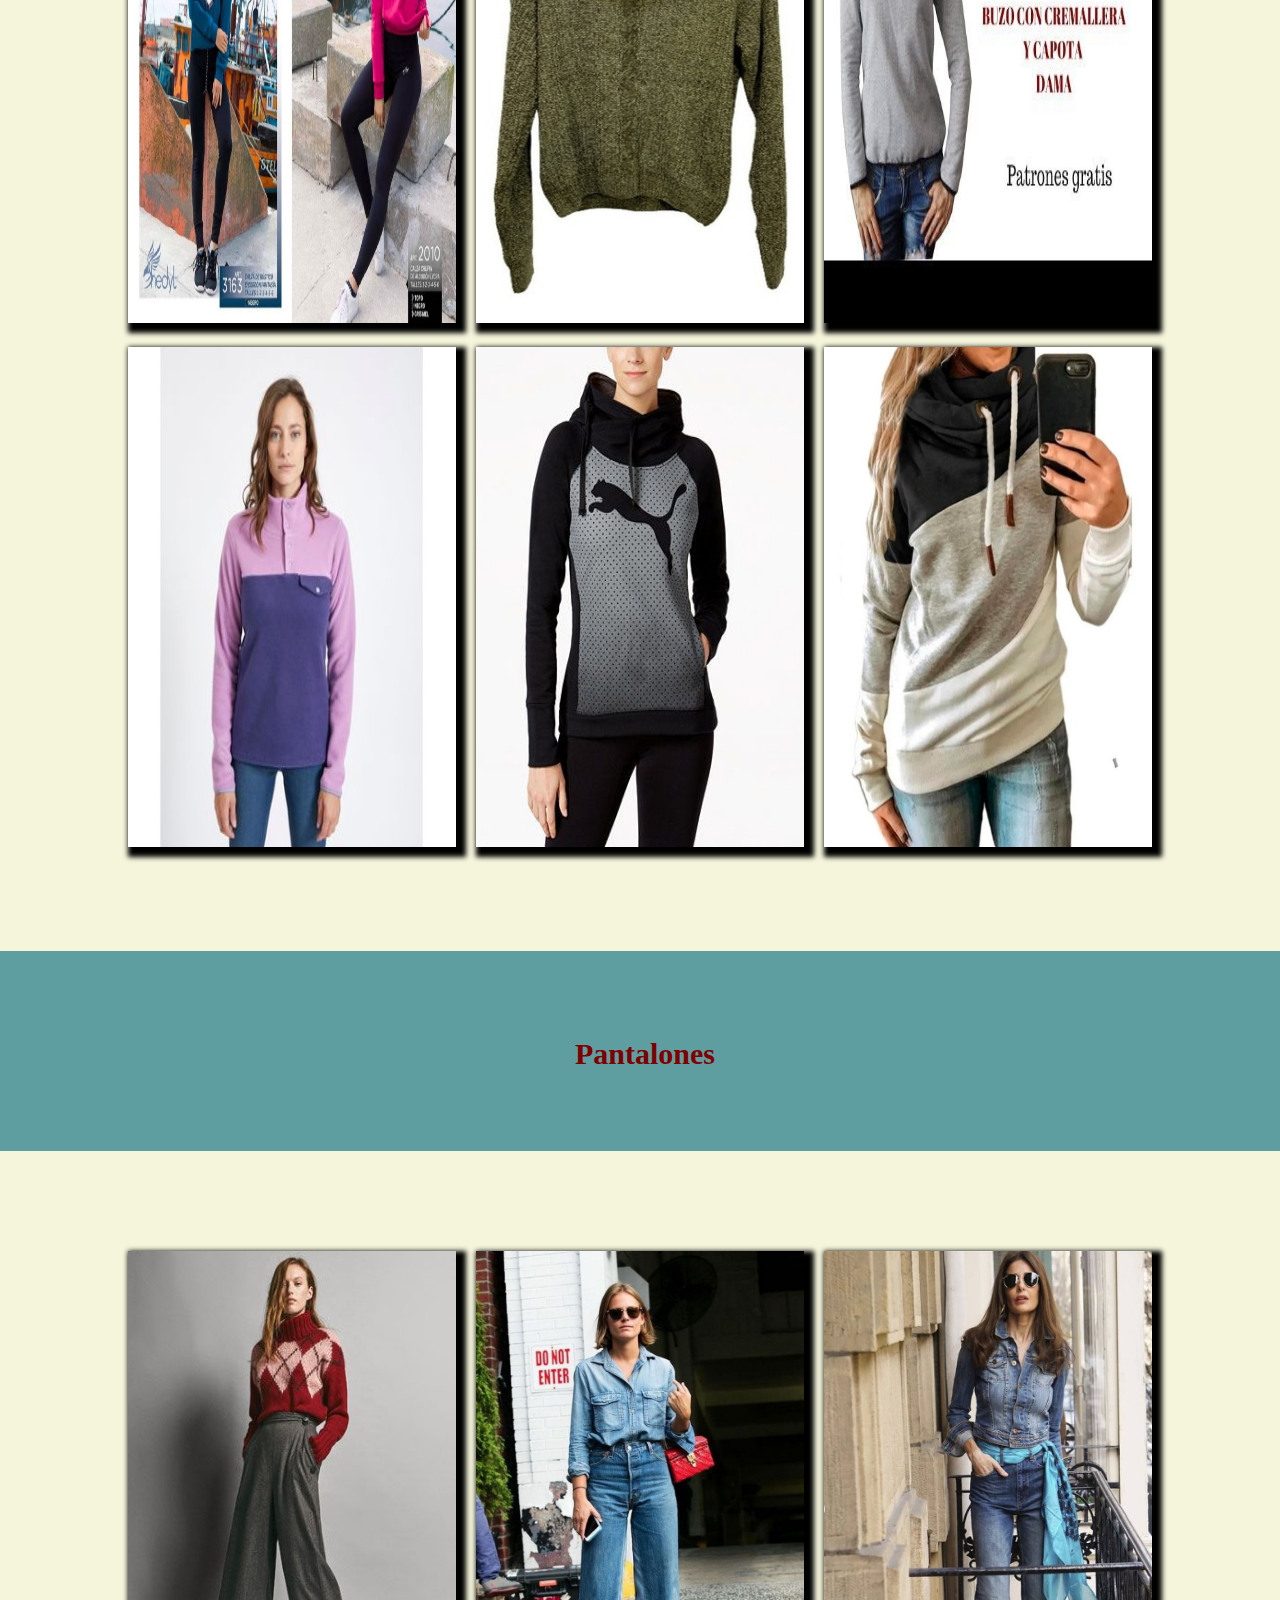
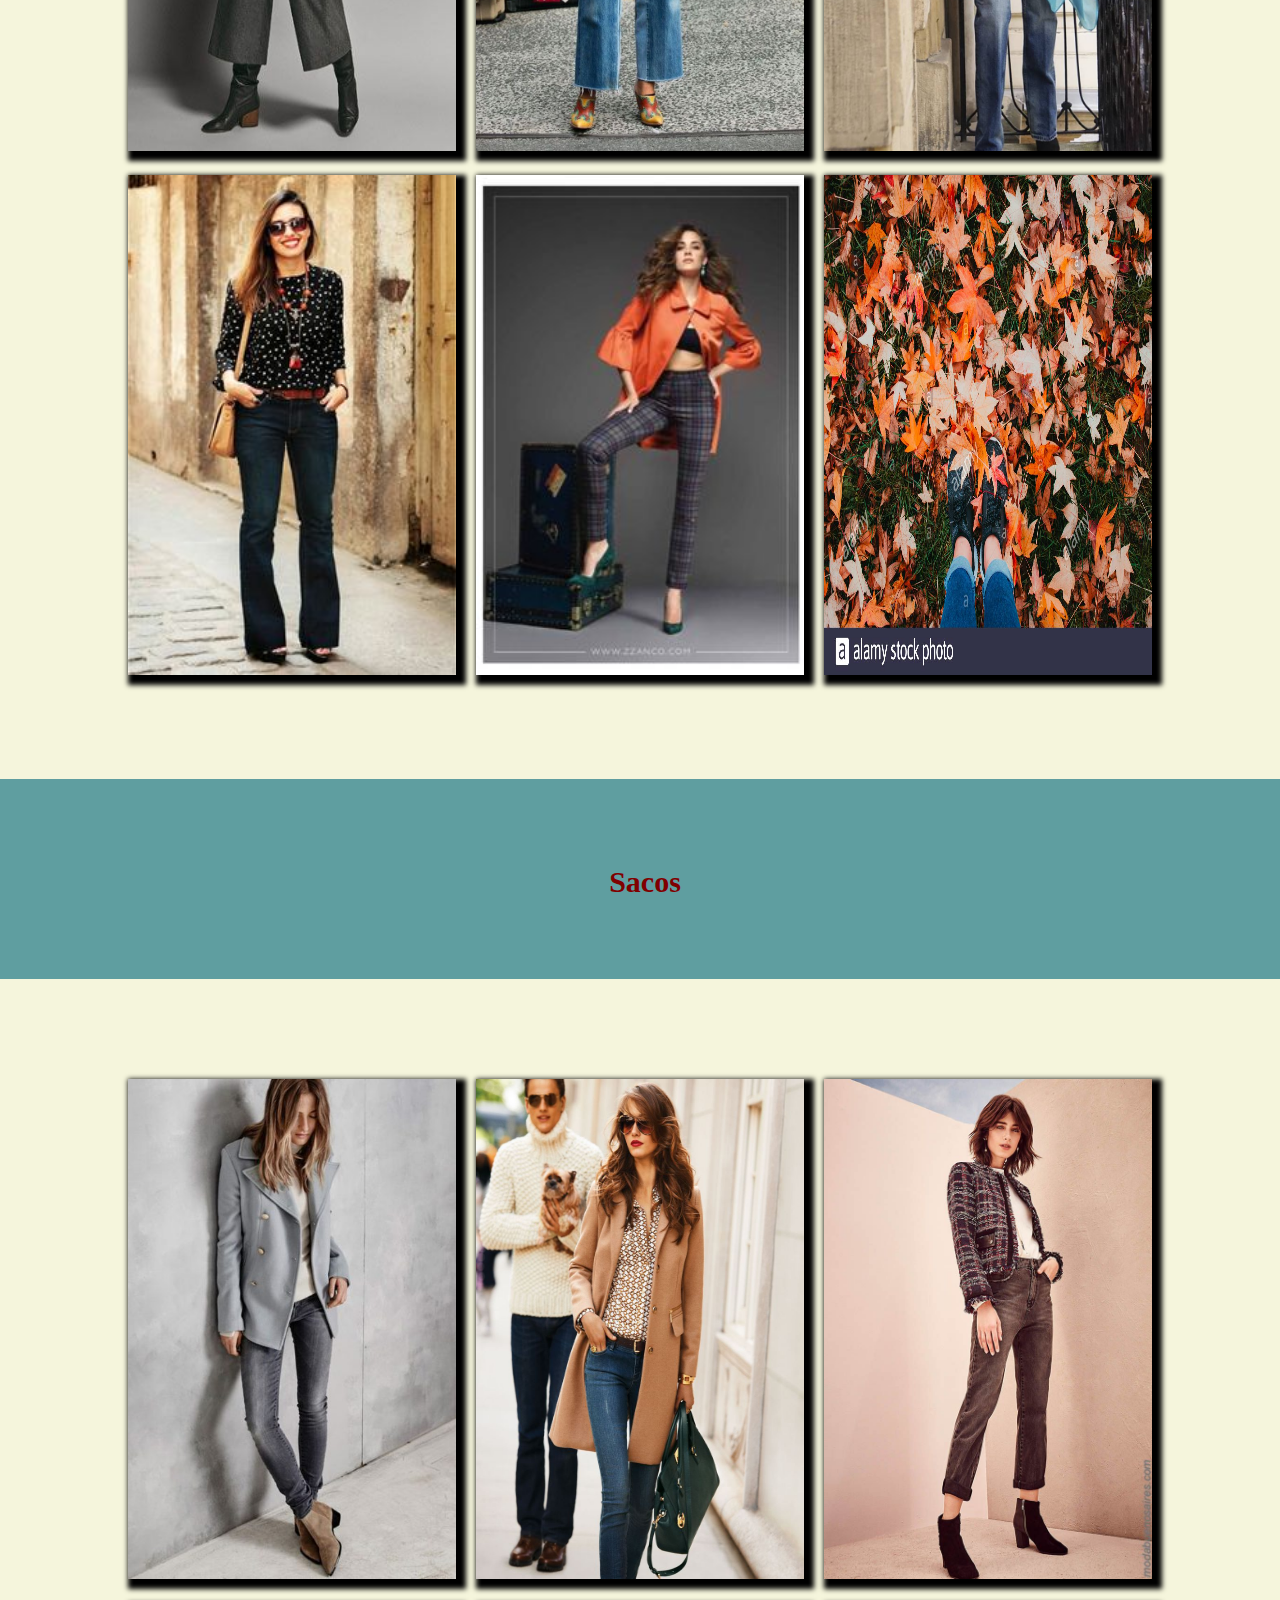
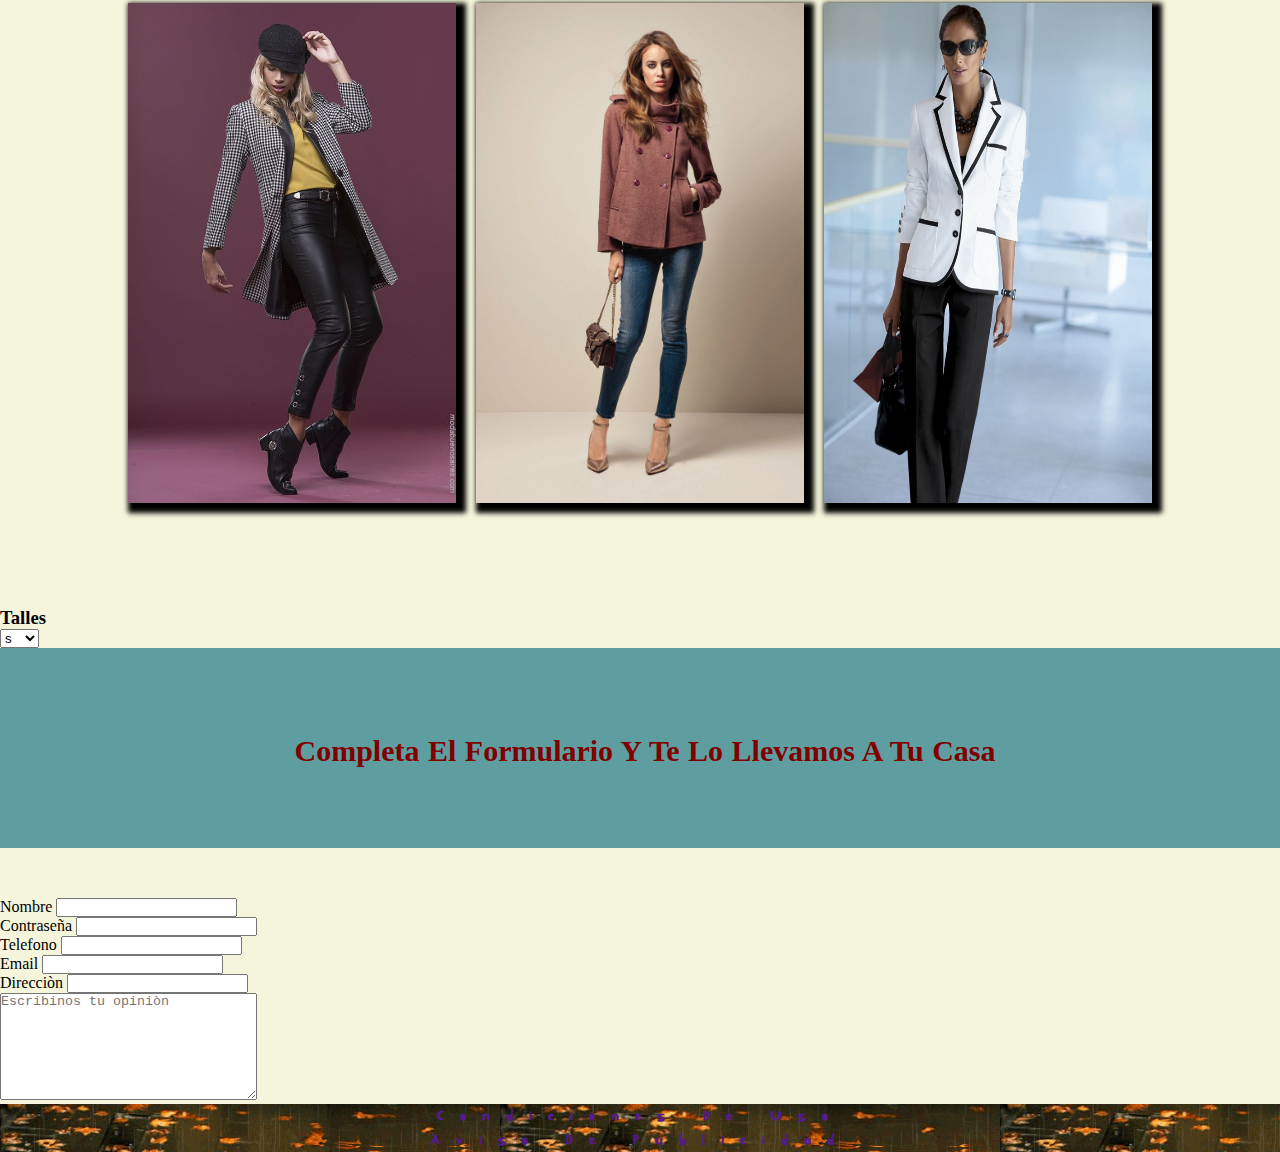
<file: paraellas.html>
<!DOCTYPE html>
<html lang="es">
<head>
    <meta charset="UTF-8">
    <meta http-equiv="X-UA-Compatible" content="IE=edge">
    <meta name="viewport" content="width=device-width, initial-scale=1.0">
    <meta name="description" content="bienvestidos es una empresa de venta ropa para toda la familia">
    <meta name="keywords" content="bienvestidos,ropa,para,mujer,hombres,chicos,indumentaria,online,">
    <meta name="keywords" content="venta de ropa online,locales mas cercanos">
    <meta name="author" content="Melina Lera">
    <meta name="title" content="para ellas">
    <meta name="ROBOTS" content="INDEX,FOLLOW">
    <meta name="ROBOTS" content="ALL">
    <meta name="revisit-after" content="7 Days">
    <meta name="language" content="spanish">
    <meta http-equiv="content-language" content="Es">
    <meta name="distibucion" content="Global">
    <meta name="city" content="Buenos Aires">
    <meta name="country" content="Argentina">
    <meta name="resource-type" content="Document">
    <meta name="doc-type" content="web page">
    
    <meta http-equiv="pragma" content="no-cache">
    <meta http-equiv="cache-control" content="no-cache,no store, must-revali">
    <meta name="GOOGLEBOT" content="index,follow,all">
    <meta name="Resource-type" content="Document">
    <link rel="stylesheet" href="estilos.css">
    <script src="https://cdn.jsdelivr.net/npm/@popperjs/core@2.9.2/dist/umd/popper.min.js" integrity="sha384-IQsoLXl5PILFhosVNubq5LC7Qb9DXgDA9i+tQ8Zj3iwWAwPtgFTxbJ8NT4GN1R8p" crossorigin="anonymous"></script>
    <script src="https://cdn.jsdelivr.net/npm/bootstrap@5.0.2/dist/js/bootstrap.min.js" integrity="sha384-cVKIPhGWiC2Al4u+LWgxfKTRIcfu0JTxR+EQDz/bgldoEyl4H0zUF0QKbrJ0EcQF" crossorigin="anonymous"></script>
    <link href="https://cdn.jsdelivr.net/npm/bootstrap@5.0.2/dist/css/bootstrap.min.css" rel="stylesheet" integrity="sha384-EVSTQN3/azprG1Anm3QDgpJLIm9Nao0Yz1ztcQTwFspd3yD65VohhpuuCOmLASjC" crossorigin="anonymous">
    <script src="https://cdn.jsdelivr.net/npm/bootstrap@5.0.2/dist/js/bootstrap.bundle.min.js" integrity="sha384-MrcW6ZMFYlzcLA8Nl+NtUVF0sA7MsXsP1UyJoMp4YLEuNSfAP+JcXn/tWtIaxVXM" crossorigin="anonymous"></script>
    <title>Para ellas</title>
</head>
<body>
    <header>
      <nav class="navbar navbar-expand-lg navbar-light bg-light background--color">
        <div class="container-fluid">
          <a class="navbar-brand" href="#">Navbar</a>
          <button class="navbar-toggler" type="button" data-bs-toggle="collapse" data-bs-target="#navbarSupportedContent" aria-controls="navbarSupportedContent" aria-expanded="false" aria-label="Toggle navigation">
            <span class="navbar-toggler-icon"></span>
          </button>
          <div class="collapse navbar-collapse" id="navbarSupportedContent">
            <ul class="navbar-nav me-auto mb-2 mb-lg-0">
              <button class="btn btn-outline-success">
              <li class="nav-item">
                <a class="nav-link active" aria-current="page" href="index.html">Inicio</a>
              </li>
            </button>
            <button class="btn btn-outline-success">
              <li class="nav-item">
                <a class="nav-link" href="quienessomos.html">Quienes Somos</a>
              </li>
            </button>
            <button class="btn btn-outline-success">
              <li class="nav-item">
                <a class="nav-link" href="nuestrosdisenadores.html">Nuestros Diseñadores</a>
              </li>
            </button>
            <button class="btn btn-outline-success">
              <li class="nav-item">
                <a class="nav-link" href="trabaja.html">Unite a nuestro Equipo</a>
              </li>
            </button>
            <form class="d-flex">
              <input class="form-control me-2" type="search" placeholder="Buscar" aria-label="Search">
              <button class="btn btn-outline-success" type="submit">Busqueda</button>
            </form>
          </div>
        </div>
      </nav>
       
        </header>
    <main>
        <h1 class="titulo" id="ropaparamujer">Para ellas</h1>
                

        <iframe width="560" height="315" src="https://www.youtube.com/embed/B5ElvV5cyFg?autoplay=1" title="YouTube video player" frameborder="0" allow="accelerometer; autoplay; clipboard-write; encrypted-media; gyroscope; picture-in-picture" allowfullscreen></iframe>
    <p> Bienvestida a donde quiera que vayas</p>
    
    <div class="circle"></div>
    <h2>CAMPERAS</h2>
    <div class="fondo">
    <div><img src="img/Campera-Mujer4.png" class="itemmujer contenedores"></div>
    <div><img src="img/Campera-Mujer2.png" class="itemmujer contenedores" alt=""></div>
    <div><img src="img/campera-mujer8.jpg" class="itemmujer contenedores" alt=""></div>
    <div><img src="img/campera-mujer9.jpg" class="itemmujer contenedores"></div>
    <div><img src="img/Campera-Mujer5.png" class="itemmujer contenedores" alt=""></div>
    <div><img src="img/campera-mujer-10.jpg" class="itemmujer contenedores"></div>
       
   </div>
    

 <h2>BUZOS</h2>
<div class="fondo">
 <div><img src="img/buzos-mujer.jpg"class="itemmujer contenedores" class=tall  alt="Buzos"></div>
 <div><img src="img/buzo-mujer2.jpg" class="itemmujer contenedores"></div>
 <div><img src="img/buzo-mujer3.jpg" class="itemmujer contenedores"></div>
 <div><img src="img/buzo-mujer-9.jpg" class="itemmujer contenedores"></div>
 <div><img src="img/buzos-mujer5.jpg" class="itemmujer contenedores"alt=""></div>
 <div><img src="img/buzos-mujer-7.jpg" class="itemmujer contenedores"alt=""></div>

</div>

 
 <h2>Pantalones</h2>
 <div class="fondo">
    <div><img src="img/pantalon-mujer1.jpg"class="itemmujer contenedores" class=tall id="item13" alt="Buzos"></div>
    <div><img src="img/pantalon-mujer2.jpg" class="itemmujer contenedores" ></div>
    <div><img src="img/pantalon-mujer4.jpg" class="itemmujer contenedores"></div>
    <div><img src="img/pantalon-mujer5.jpg" class="itemmujer contenedores"></div>
    <div><img src="img/pantalon-mujer3.jpg" class="itemmujer contenedores"alt=""></div>
    <div><img src="img/pantalon-mujer7.jpg" class="itemmujer contenedores"alt=""></div>
   
</div>

 <h2>Sacos</h2>
 <div class="fondo">
    <div><img src="img/sacos-mujer-.jpg" class="itemmujer contenedores"></div>
    <div><img src="img/sacos-mujer2.jpg" class="itemmujer contenedores"></div>
    <div><img src="img/sacos-mujer3.jpg" class="itemmujer contenedores"></div>
    <div><img src="img/sacos-mujer4.jpg" class="itemmujer contenedores"></div>
    <div><img src="img/sacos-mujer5.jpg" class="itemmujer contenedores"></div>
    <div><img src="img/sacos-mujer6.jpg" class="itemmujer contenedores"></div>
  </div>
 
 <h3>Talles</h3>
<select name="Talles" id="">
    <option>s</option>
    <option>m</option>
    <option>xl</option>
    <option>xxl</option>

</select>
 
 
        <form action="" method="GET" type="application">
         <h2> Completa el formulario y Te lo llevamos a tu casa</h2>
         Nombre <input type="text" required=""><br> 
 
         Contraseña <input type="password"required><br>
 
         Telefono <input type="number"><br> 
 
         Email <input type="email" required=""><br> 
 
         Direcciòn <input type="text" required=""><br> 
 
         <textarea name=""  cols="30" rows="7" placeholder="Escribinos tu opiniòn"></textarea>

</main>

    <footer link rel="preconnect" href="https://fonts.googleapis.com">
     <link rel="preconnect" href="https://fonts.gstatic.com" crossorigin>
     <link href="https://fonts.googleapis.com/css2?family=Kirang+Haerang&display=swap" rel="stylesheet">
 
     <a href=""> Condiciones de uso</a><br>
 
    <a href=""> Aviso de publicidad</a><br>
 
 
 </footer>
 </body>
 </html>
</file>
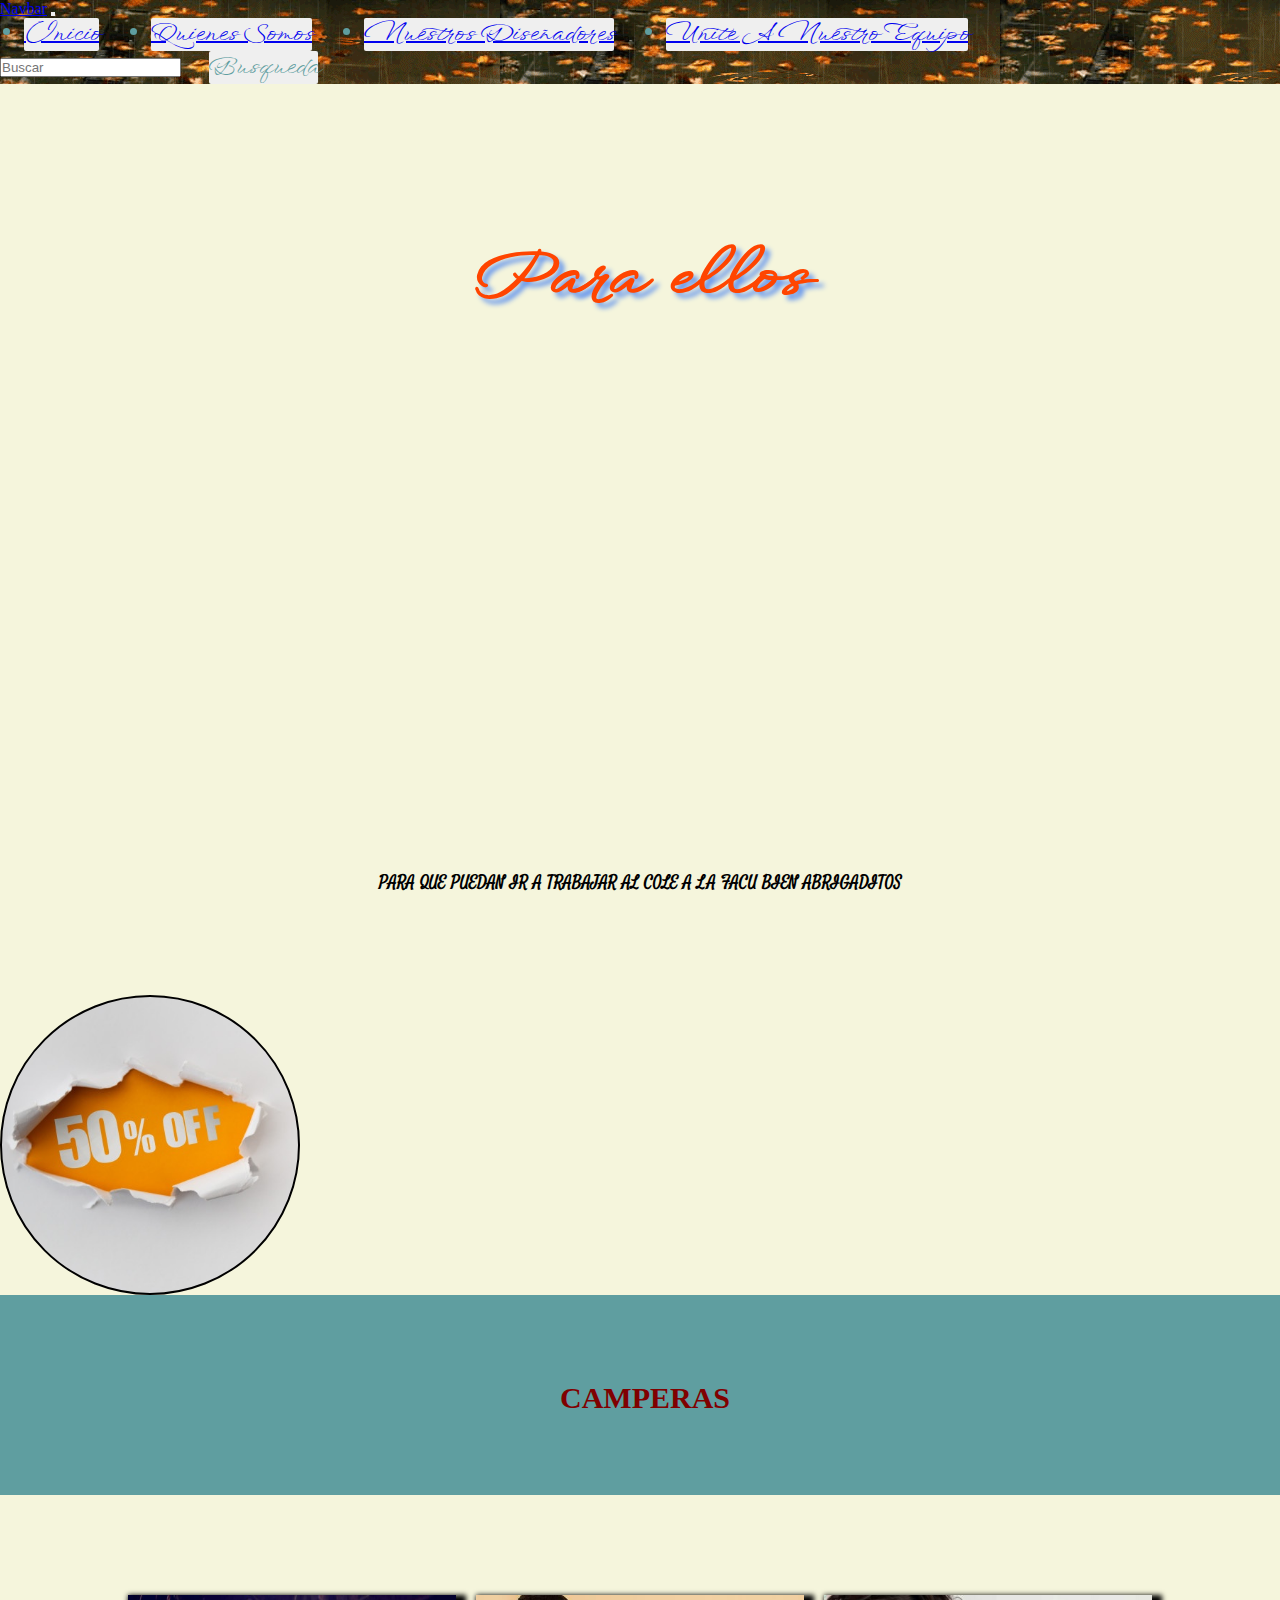
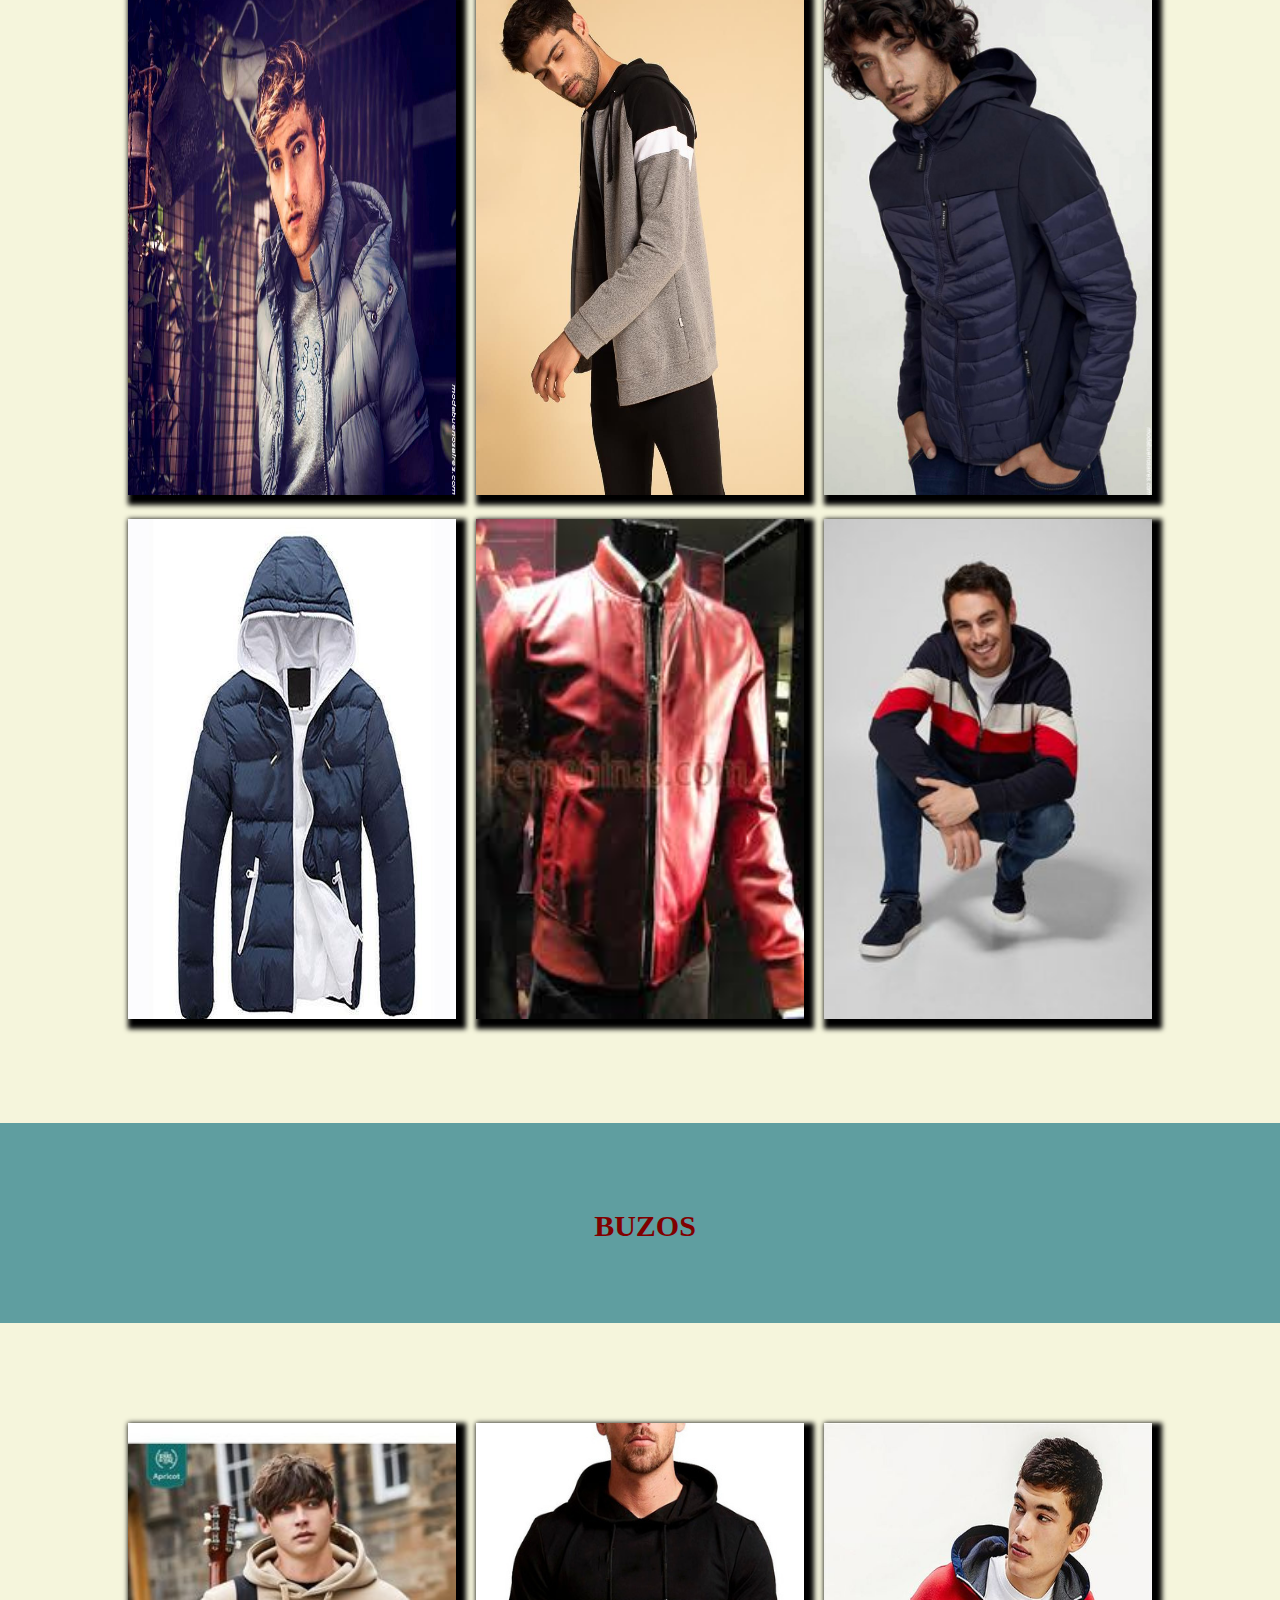
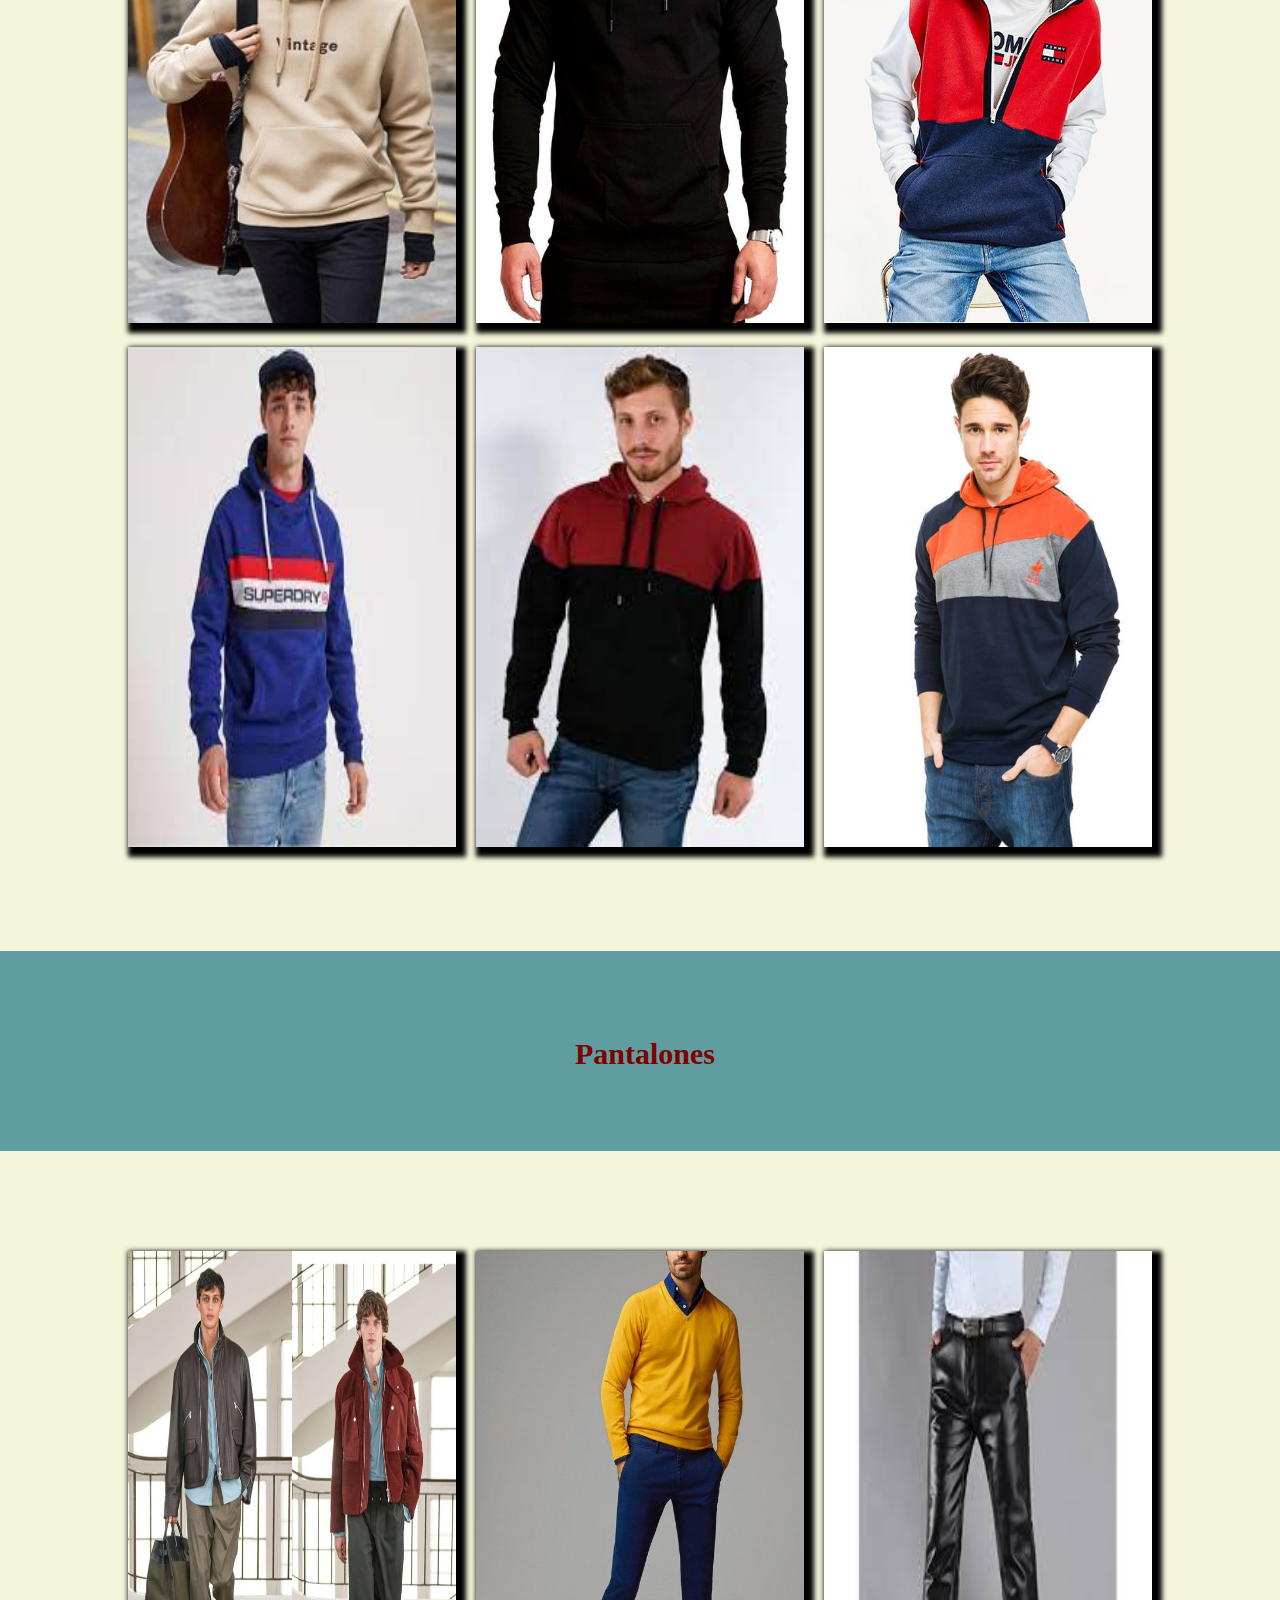
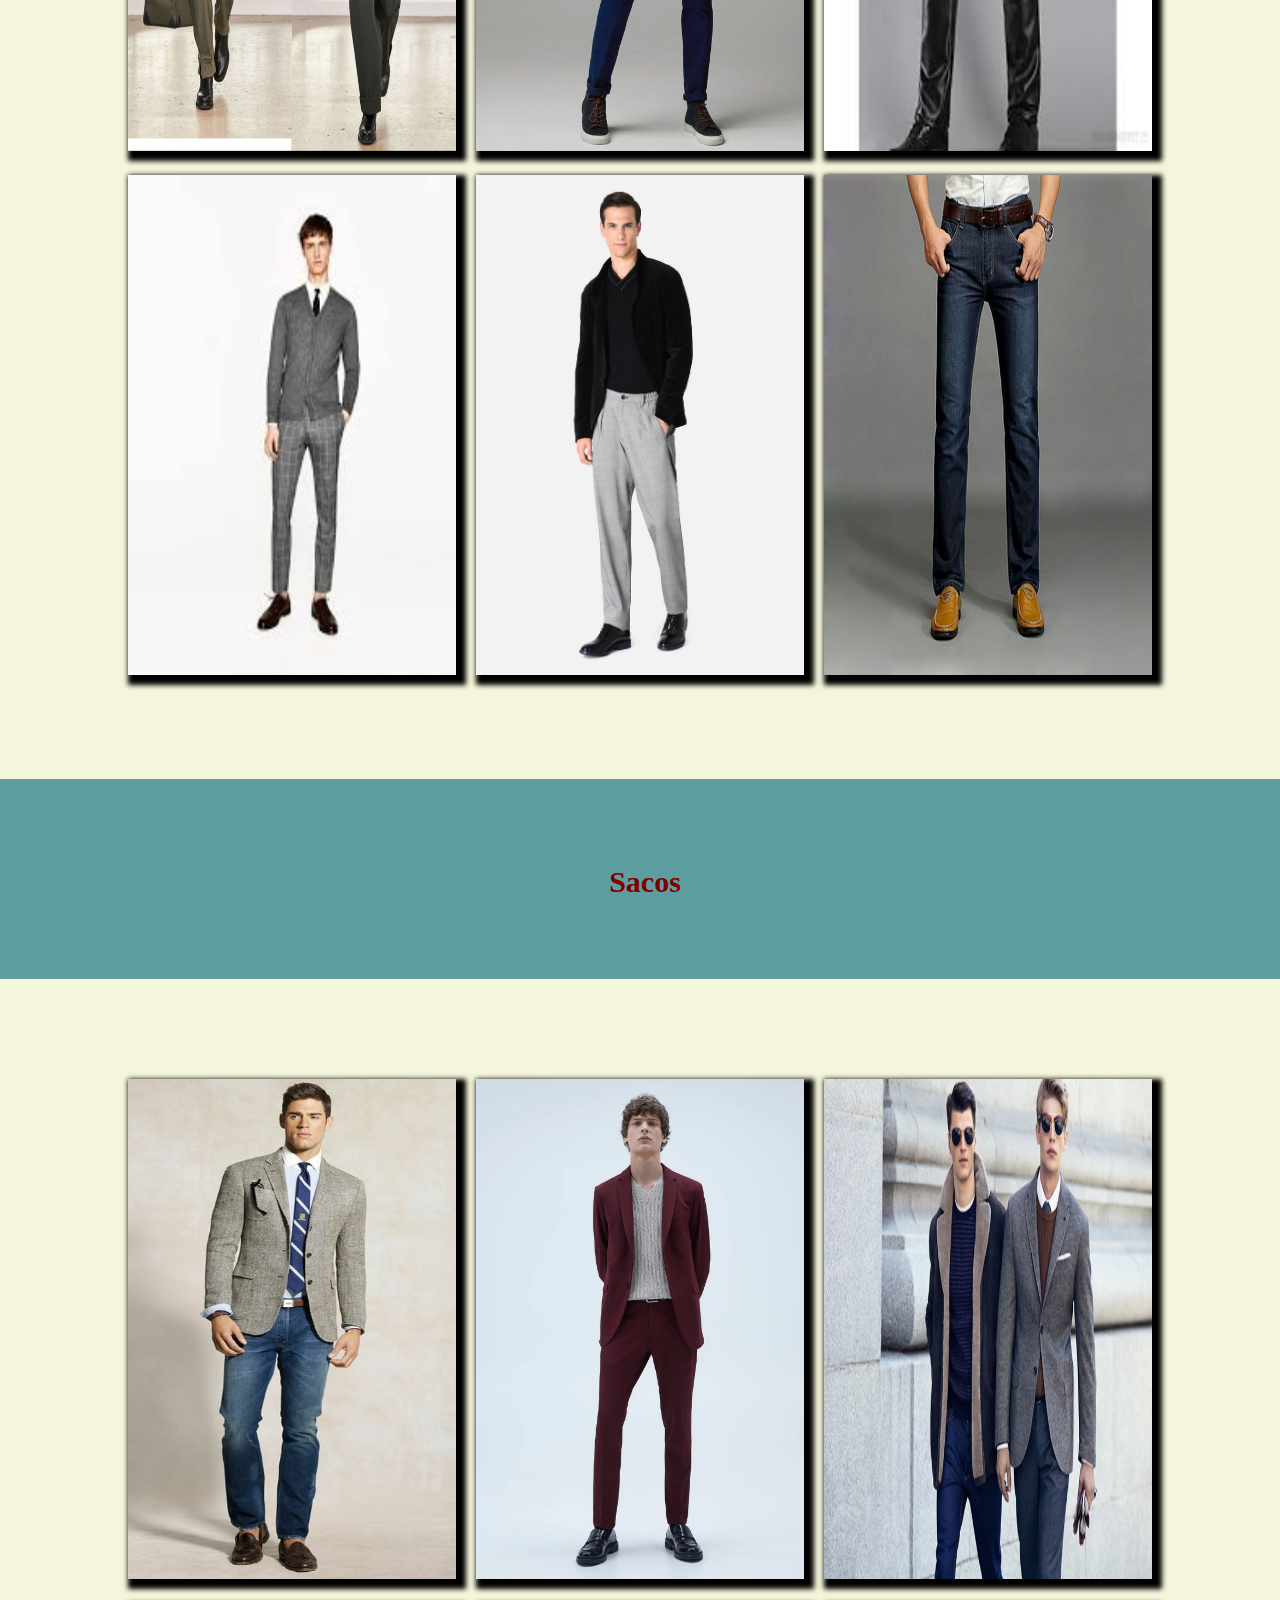
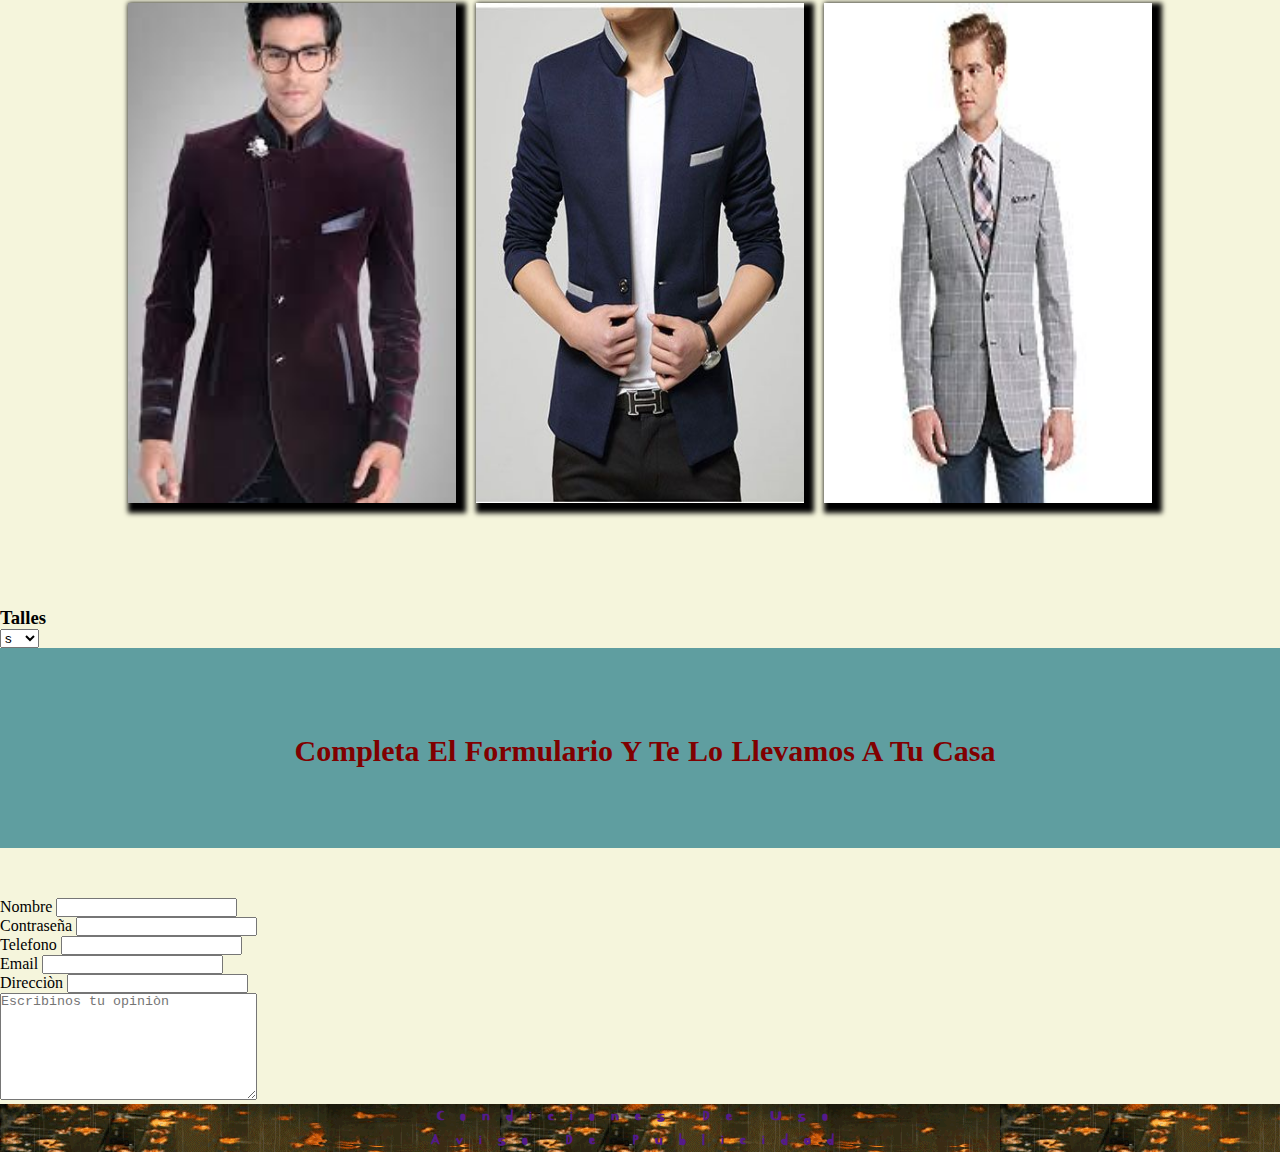
<file: paraellos.html>
<!DOCTYPE html>
<html lang="es">
<head>
    <meta charset="UTF-8">
    <meta http-equiv="X-UA-Compatible" content="IE=edge">
    <meta name="viewport" content="width=p, initial-scale=1.0">
    <meta name="description" content="bienvestidos es una empresa de venta ropa para toda la familia">
    <meta name="keywords" content="bienvestidos,ropa,para,mujer,hombres,chicos,indumentaria,online,">
    <meta name="keywords" content="venta de ropa online,locales mas cercanos">
    <meta name="author" content="Melina Lera">
    <meta name="title" content="para ellos">
    <meta name="ROBOTS" content="INDEX,FOLLOW">
    <meta name="ROBOTS" content="ALL">
    <meta name="revisit-after" content="7 Days">
    <meta name="language" content="spanish">
    <meta http-equiv="content-language" content="Es">
    <meta name="distibucion" content="Global">
    <meta name="city" content="Buenos Aires">
    <meta name="country" content="Argentina">
    <meta name="resource-type" content="Document">
    <meta name="doc-type" content="web page">
    
    <meta http-equiv="pragma" content="no-cache">
    <meta http-equiv="cache-control" content="no-cache,no store, must-revali">
    <meta name="GOOGLEBOT" content="index,follow,all">
    <meta name="Resource-type" content="Document">
    <link rel="stylesheet" href="estilos.css">
    <script src="https://cdn.jsdelivr.net/npm/@popperjs/core@2.9.2/dist/umd/popper.min.js" integrity="sha384-IQsoLXl5PILFhosVNubq5LC7Qb9DXgDA9i+tQ8Zj3iwWAwPtgFTxbJ8NT4GN1R8p" crossorigin="anonymous"></script>
    <script src="https://cdn.jsdelivr.net/npm/bootstrap@5.0.2/dist/js/bootstrap.min.js" integrity="sha384-cVKIPhGWiC2Al4u+LWgxfKTRIcfu0JTxR+EQDz/bgldoEyl4H0zUF0QKbrJ0EcQF" crossorigin="anonymous"></script>
    <link href="https://cdn.jsdelivr.net/npm/bootstrap@5.0.2/dist/css/bootstrap.min.css" rel="stylesheet" integrity="sha384-EVSTQN3/azprG1Anm3QDgpJLIm9Nao0Yz1ztcQTwFspd3yD65VohhpuuCOmLASjC" crossorigin="anonymous">
    <script src="https://cdn.jsdelivr.net/npm/bootstrap@5.0.2/dist/js/bootstrap.bundle.min.js" integrity="sha384-MrcW6ZMFYlzcLA8Nl+NtUVF0sA7MsXsP1UyJoMp4YLEuNSfAP+JcXn/tWtIaxVXM" crossorigin="anonymous"></script>
    <title>para ellos</title>
</head>
<body>
    <header>
        
      <nav class="navbar navbar-expand-lg navbar-light bg-light background--color">
        <div class="container-fluid">
          <a class="navbar-brand" href="#">Navbar</a>
          <button class="navbar-toggler" type="button" data-bs-toggle="collapse" data-bs-target="#navbarSupportedContent" aria-controls="navbarSupportedContent" aria-expanded="false" aria-label="Toggle navigation">
            <span class="navbar-toggler-icon"></span>
          </button>
          <div class="collapse navbar-collapse" id="navbarSupportedContent">
            <ul class="navbar-nav me-auto mb-2 mb-lg-0">
              <button class="btn btn-outline-success">
              <li class="nav-item">
                <a class="nav-link active" aria-current="page" href="index.html">Inicio</a>
              </li>
            </button>
            <button class="btn btn-outline-success">
              <li class="nav-item">
                <a class="nav-link" href="quienessomos.html">Quienes Somos</a>
              </li>
            </button>
            <button class="btn btn-outline-success">
              <li class="nav-item">
                <a class="nav-link" href="nuestrosdisenadores.html">Nuestros Diseñadores</a>
              </li>
            </button>
            <button class="btn btn-outline-success">
              <li class="nav-item">
                <a class="nav-link" href="trabaja.html">Unite a nuestro Equipo</a>
              </li>
            </button>
            <form class="d-flex">
              <input class="form-control me-2" type="search" placeholder="Buscar" aria-label="Search">
              <button class="btn btn-outline-success" type="submit">Busqueda</button>
            </form>
          </div>
        </div>
      </nav>
        </header>
    <main>
      <h1 class="titulo" id="ropaparahombres">Para ellos</h1>
 
    <iframe width="560" height="315" src="https://www.youtube.com/embed/svFJlInvtsg?autoplay=1" title="YouTube video player" frameborder="0" allow="accelerometer; autoplay; clipboard-write; encrypted-media; gyroscope; picture-in-picture" allowfullscreen></iframe>
    <p> Para que puedan ir a trabajar al cole a la facu bien abrigaditos</p>


    <div class="circle2"></div>


   <h2>CAMPERAS</h2>
<div class="fondo">
    <div ><img src="img/campera-hombre.jpg"class="itemmujer contenedores" class=tall id="item1" alt="Buzos"></div>
    <div ><Img src="img/campera-hombre2.jpg" class="itemmujer contenedores"></div>
    <div ><Img src="img/campera-hombre3.jpg" class="itemmujer contenedores"></div>
    <div ><Img src="img/campera-hombre4.jpg" class="itemmujer contenedores"></div>
    <div ><img src="img/campera-hombre5.jpg" class="itemmujer contenedores"></div>
    <div ><img src="img/campera-hombre6.jpg" class="itemmujer contenedores"></div>
   
</div>
    
   
 <h2>BUZOS</h2>
<div class="fondo">
  <div ><img src="img/buzo-hombre.jpg"class="itemmujer contenedores" class=tall id="item7" alt="Buzos"></div>
  <div ><img src="img/buzo-hombre2.jpg" class="itemmujer contenedores"></div>
  <div ><img src="img/buzo-hombre3.jpg" class="itemmujer contenedores"></div>
  <div ><img src="img/buzo-hombre4.jpg" class="itemmujer contenedores "></div>
  <div ><img src="img/buzo-hombre5.jpg" class="itemmujer contenedores"></div>
 <div ><img src="img/buzo-hombre6.jpg" class="itemmujer contenedores"></div>

</div>


 <h2>Pantalones</h2>
<div class="fondo">
    <div ><img src="img/pantalon-hombre.jpg"class="itemmujer contenedores" class=tall id="item13" alt="Buzos"></div>
    <div><img src="img/pantalon-hombre2.jpg" class="itemmujer contenedores"></div>
    <div><img src="img/pantalon-hombre3.jpg" class="itemmujer contenedores"></div>
    <div ><img src="img/pantalon-hombre4.jpg" class="itemmujer contenedores"></div>
    <div ><img src="img/pantalon-hombre5.jpg" class="itemmujer contenedores"></div>
    <div ><img src="img/pantalon-hombre6.jpg" class="itemmujer contenedores"></div>
   
</div>
 
 <h2>Sacos</h2>
<div class="fondo">
    <div ><img src="img/saco-hombre..jpg" class="itemmujer contenedores" ></div>
    <div ><img src="img/saco-hombre2.jpg" class="itemmujer contenedores" ></div>
    <div ><img src="img/saco-hombre3.jpg" class="itemmujer contenedores" ></div>
    <div ><Img src="img/saco-hombre4.jpg" class="itemmujer contenedores" ></div>
    <div ><img src="img/saco-hombre5.jpg" class="itemmujer contenedores" ></div>
    <div ><img src="img/saco-hombre6.jpg" class="itemmujer contenedores"></div>
</div>
 
<h3>Talles</h3>
<select name="Talles" id="">
    <option>s</option>
    <option>m</option>
    <option>xl</option>
    <option>xxl</option>

</select>


       <form action="" method="GET" type="application">
        <h2> Completa el formulario y Te lo llevamos a tu casa</h2>
        Nombre <input type="text" required=""><br> 

        Contraseña <input type="password"required><br>

        Telefono <input type="number"><br> 

        Email <input type="email" required=""><br> 

        Direcciòn <input type="text" required=""><br> 

        <textarea name=""  cols="30" rows="7" placeholder="Escribinos tu opiniòn"></textarea>
        </main>

   <footer link rel="preconnect" href="https://fonts.googleapis.com">
    <link rel="preconnect" href="https://fonts.gstatic.com" crossorigin>
    <link href="https://fonts.googleapis.com/css2?family=Kirang+Haerang&display=swap" rel="stylesheet">
   

    <a href=""> Condiciones de uso</a><br>

   <a href=""> Aviso de publicidad</a><br>


  </footer>
 </body>
</html>
</file>
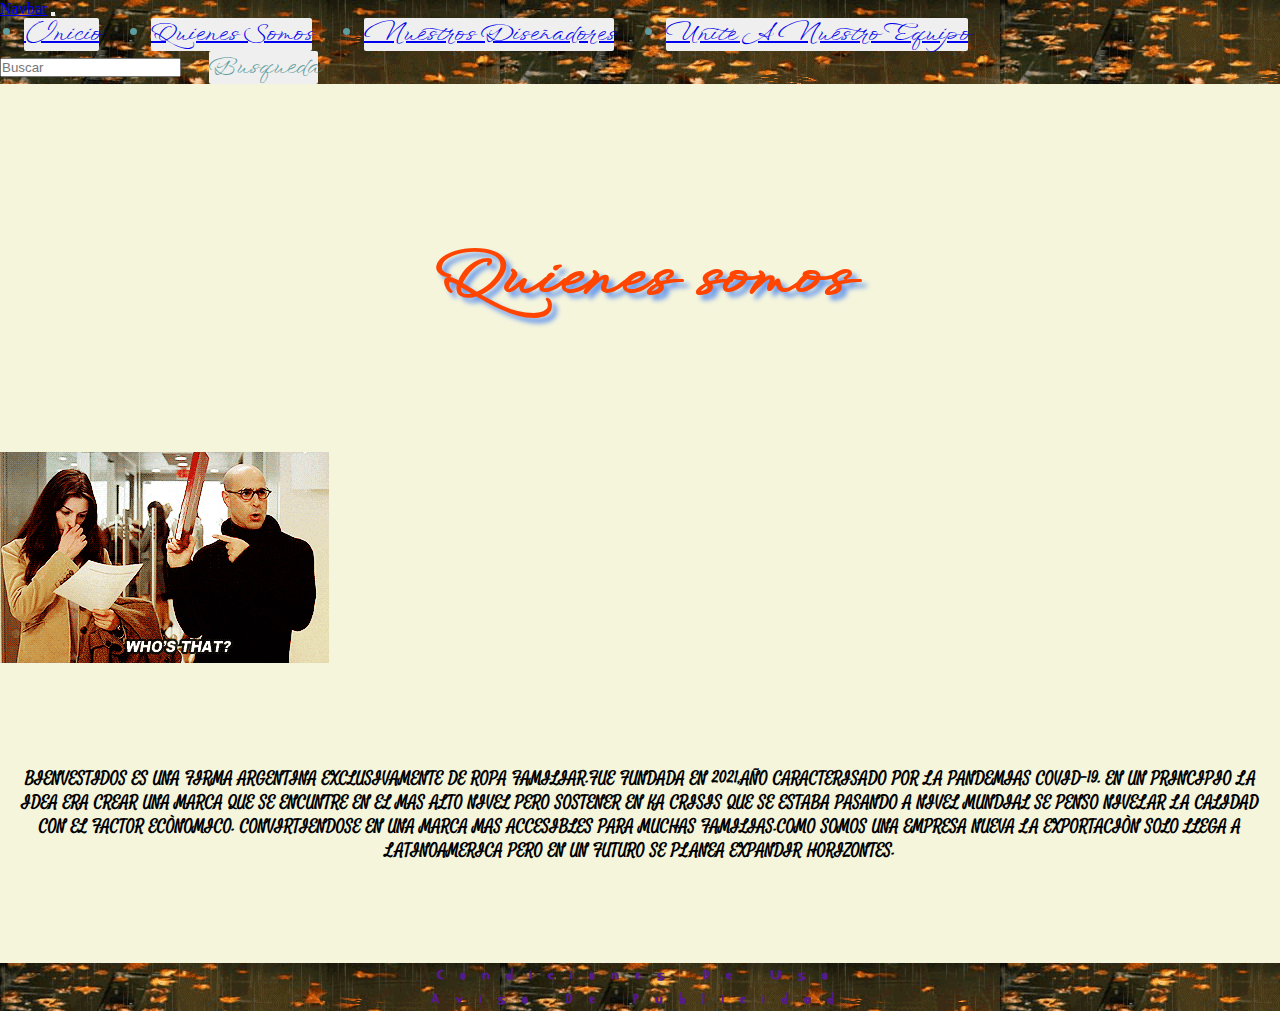
<file: quienessomos.html>
<!DOCTYPE html>
<html lang="es">
<head>
    <meta charset="UTF-8">
    <meta http-equiv="X-UA-Compatible" content="IE=edge">
    <meta name="viewport" content="width=device-width, initial-scale=1.0">
    <meta name="description" content="bienvestidos es una empresa de venta ropa para toda la familia">
    <meta name="keywords" content="bienvestidos,ropa,para,mujer,hombres,chicos,indumentaria,online,">
    <meta name="keywords" content="venta de ropa online,locales mas cercanos">
    <meta name="author" content="Melina Lera">
    <meta name="title" content="quienes somos">
    <meta name="ROBOTS" content="INDEX,FOLLOW">
    <meta name="ROBOTS" content="ALL">
    <meta name="revisit-after" content="7 Days">
    <meta name="language" content="spanish">
    <meta http-equiv="content-language" content="Es">
    <meta name="distibucion" content="Global">
    <meta name="city" content="Buenos Aires">
    <meta name="country" content="Argentina">
    <meta name="resource-type" content="Document">
    <meta name="doc-type" content="web page">
    
    <meta http-equiv="pragma" content="no-cache">
    <meta http-equiv="cache-control" content="no-cache,no store, must-revali">
    <meta name="GOOGLEBOT" content="index,follow,all">
    <meta name="Resource-type" content="Document">
    <title>Quienes somos</title>
    <link rel="stylesheet" href="estilos.css">
    <script src="https://cdn.jsdelivr.net/npm/@popperjs/core@2.9.2/dist/umd/popper.min.js" integrity="sha384-IQsoLXl5PILFhosVNubq5LC7Qb9DXgDA9i+tQ8Zj3iwWAwPtgFTxbJ8NT4GN1R8p" crossorigin="anonymous"></script>
    <script src="https://cdn.jsdelivr.net/npm/bootstrap@5.0.2/dist/js/bootstrap.min.js" integrity="sha384-cVKIPhGWiC2Al4u+LWgxfKTRIcfu0JTxR+EQDz/bgldoEyl4H0zUF0QKbrJ0EcQF" crossorigin="anonymous"></script>
    <link href="https://cdn.jsdelivr.net/npm/bootstrap@5.0.2/dist/css/bootstrap.min.css" rel="stylesheet" integrity="sha384-EVSTQN3/azprG1Anm3QDgpJLIm9Nao0Yz1ztcQTwFspd3yD65VohhpuuCOmLASjC" crossorigin="anonymous">
    <script src="https://cdn.jsdelivr.net/npm/bootstrap@5.0.2/dist/js/bootstrap.bundle.min.js" integrity="sha384-MrcW6ZMFYlzcLA8Nl+NtUVF0sA7MsXsP1UyJoMp4YLEuNSfAP+JcXn/tWtIaxVXM" crossorigin="anonymous"></script>
    <link rel="stylesheet" href="https://unpkg.com/aos@next/dist/aos.css" />
  </head>
<body>
    <header>
      <nav class="navbar navbar-expand-lg navbar-light bg-light background--color">
        <div class="container-fluid">
          <a class="navbar-brand" href="#">Navbar</a>
          <button class="navbar-toggler" type="button" data-bs-toggle="collapse" data-bs-target="#navbarSupportedContent" aria-controls="navbarSupportedContent" aria-expanded="false" aria-label="Toggle navigation">
            <span class="navbar-toggler-icon"></span>
          </button>
          <div class="collapse navbar-collapse" id="navbarSupportedContent">
            <ul class="navbar-nav me-auto mb-2 mb-lg-0">
              <button class="btn btn-outline-success">
              <li class="nav-item">
                <a class="nav-link active" aria-current="page" href="index.html">Inicio</a>
              </li>
            </button>
            <button class="btn btn-outline-success">
              <li class="nav-item">
                <a class="nav-link" href="quienessomos.html">Quienes Somos</a>
              </li>
            </button>
            <button class="btn btn-outline-success">
              <li class="nav-item">
                <a class="nav-link" href="nuestrosdisenadores.html">Nuestros Diseñadores</a>
              </li>
            </button>
            <button class="btn btn-outline-success">
              <li class="nav-item">
                <a class="nav-link" href="trabaja.html">Unite a nuestro Equipo</a>
              </li>
            </button>
            <form class="d-flex">
              <input class="form-control me-2" type="search" placeholder="Buscar" aria-label="Search">
              <button class="btn btn-outline-success" type="submit">Busqueda</button>
            </form>
          </div>
        </div>
      </nav>
        </header>
        <h1 class="titulo">Quienes somos</h2>

<div class="container-fluid">
  <div class="row">
    <div class="col-xs-6 col-lg-6" data-aos="flip-up">
      <img src="img/quienes (3).gif"  alt="quienessomos">
    </div>

    <div class="col-xs-6 col-lg-6">
      <p>Bienvestidos es una firma argentina exclusivamente de Ropa Familiar.Fue fundada en 2021,año caracterisado 
       por la Pandemias Covid-19. En un principio la idea era crear una marca que se encuntre en el mas alto Nivel 
     pero sostener en ka crisis que se estaba pasando a Nivel Mundial se penso nivelar la calidad con el factor 
     ecònomico. Convirtiendose en una marca mas accesibles para muchas familias.Como somos una empresa nueva la exportaciòn
     solo llega a latinoamerica pero en un futuro se planea expandir horizontes.</p>
    </div>
  </div>
</div>
    
    <footer link rel="preconnect" href="https://fonts.googleapis.com">
        <link rel="preconnect" href="https://fonts.gstatic.com" crossorigin>
        <link href="https://fonts.googleapis.com/css2?family=Kirang+Haerang&display=swap" rel="stylesheet">
       
        <a href=""> Condiciones de uso</a><br>
    
       <a href=""> Aviso de publicidad</a><br>
    
    
    </footer>
    <script src="https://unpkg.com/aos@next/dist/aos.js"></script>
    <script>
      AOS.init();
    </script>  
</body>
</html>
</file>
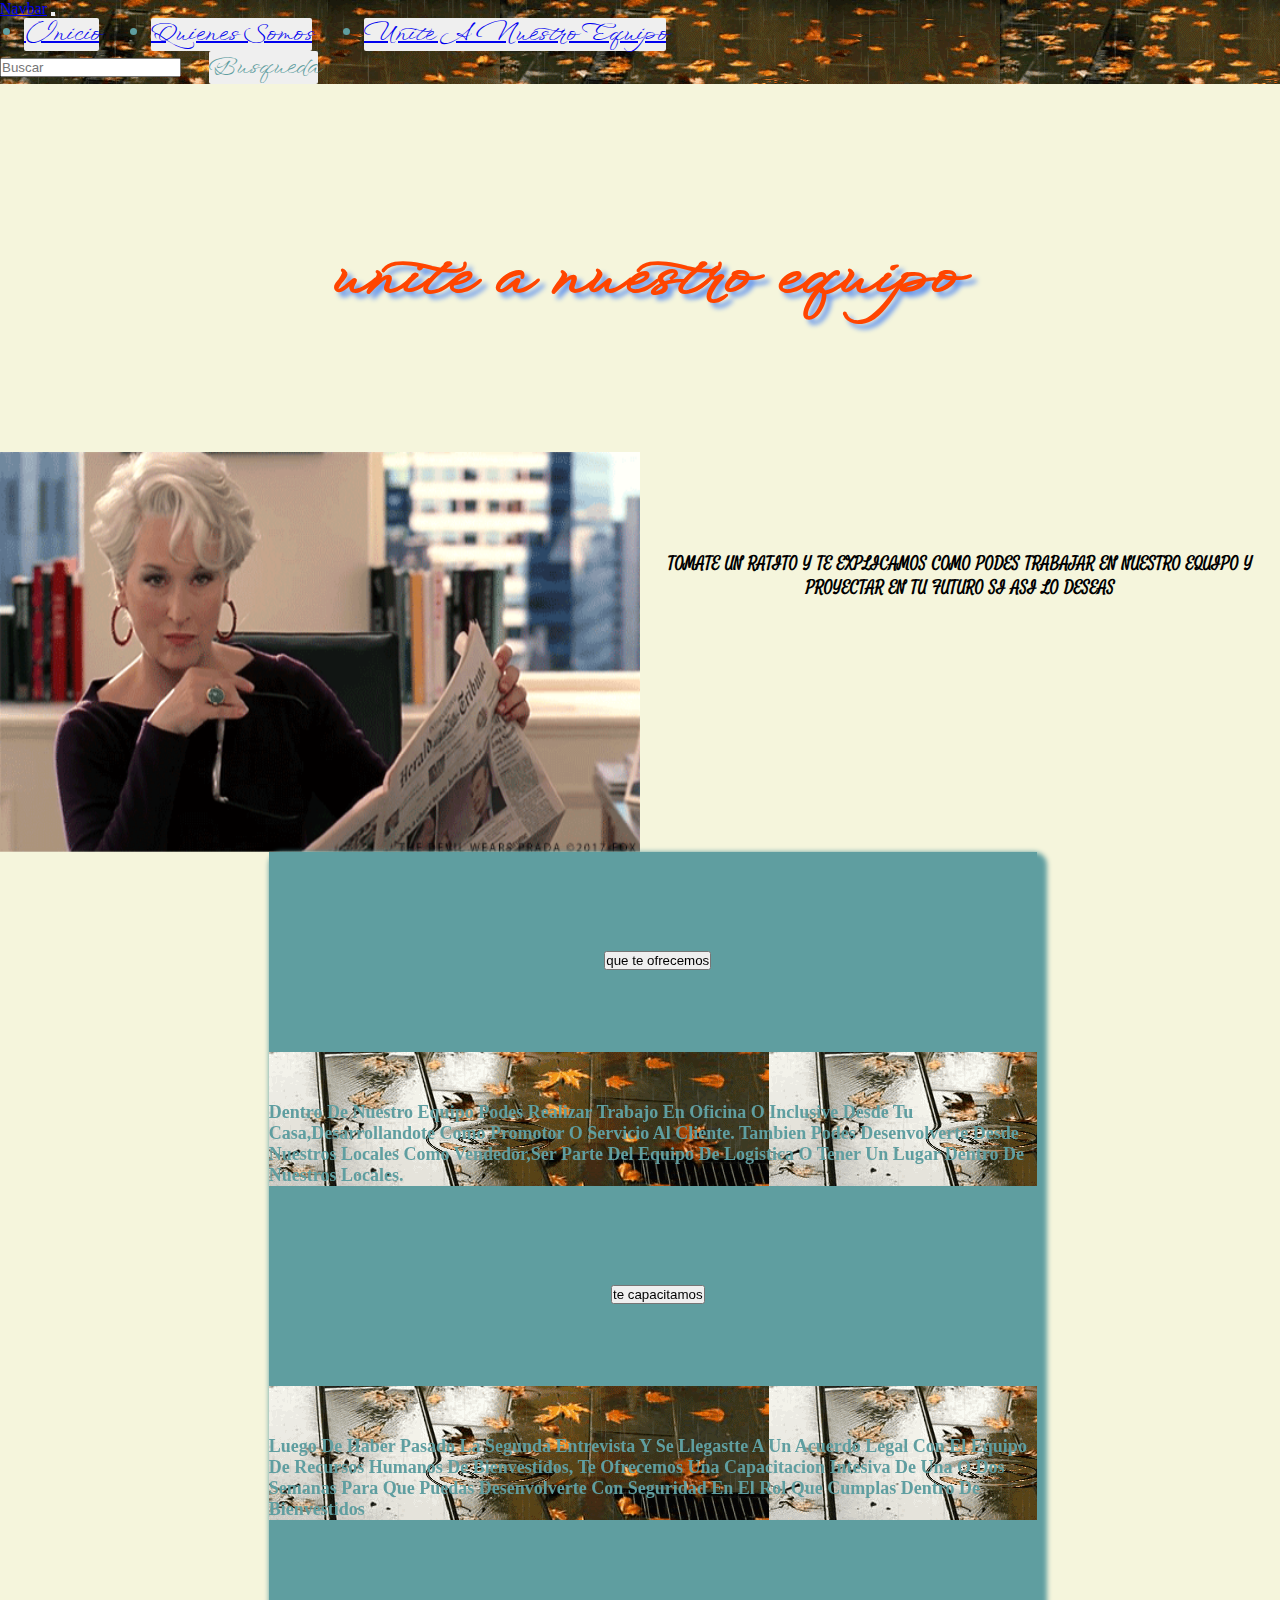
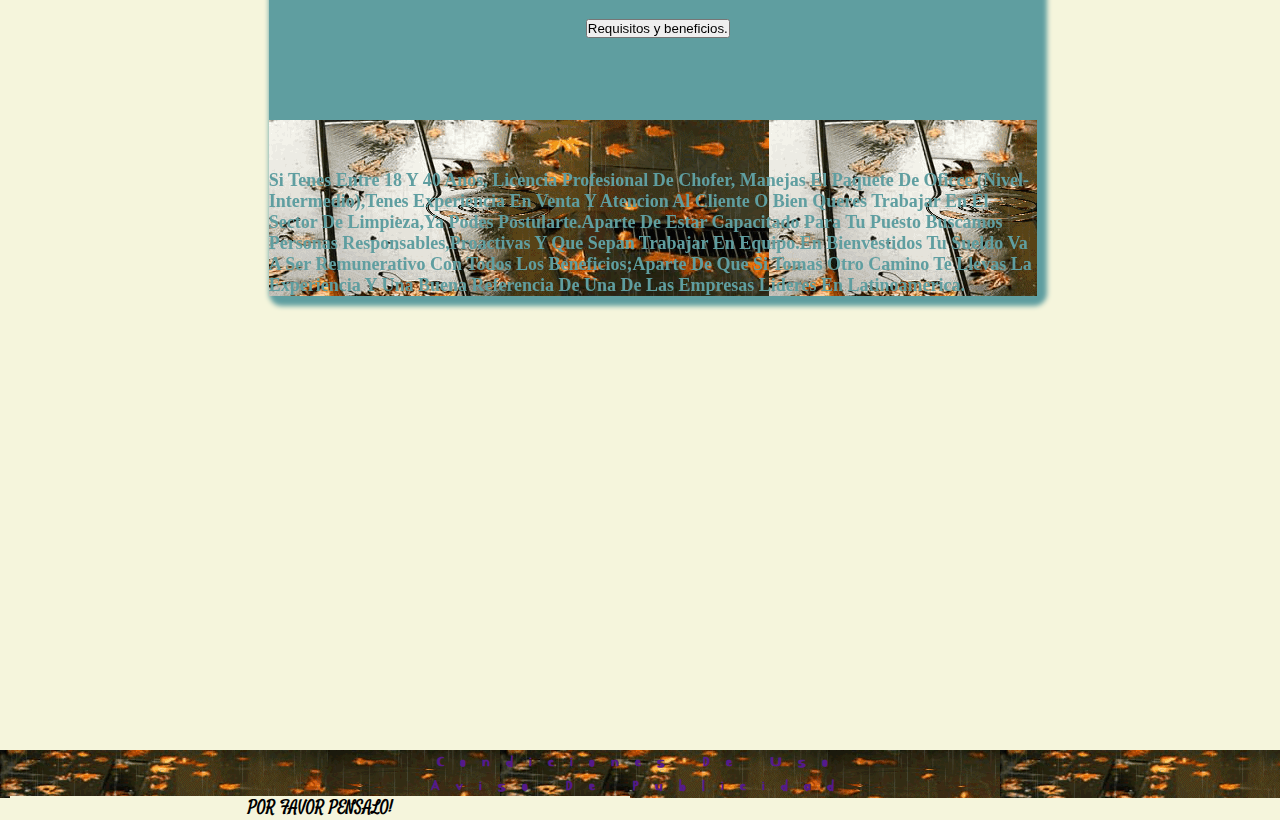
<file: trabaja.html>
<!DOCTYPE html>
<html lang="en">
<head>
    <meta charset="UTF-8">
    <meta http-equiv="X-UA-Compatible" content="IE=edge">
    <meta name="viewport" content="width=device-width, initial-scale=1.0">
    <meta name="description" content="bienvestidos es una empresa de venta ropa para toda la familia">
    <meta name="keywords" content="bienvestidos,ropa,mujer,hombres,chicos,indumentaria,online,">
    <meta name="keywords" content="venta de ropa online,locales mas cercanos">
    <meta name="author" content="Melina Lera">
    <meta name="title" content="Bienvestidos-empresa ficticia de nacionalidad argentina de venta de Indumentaria para todo el grupo familiar">
    <meta name="ROBOTS" content="INDEX,FOLLOW">
    <meta name="ROBOTS" content="ALL">
    <meta name="revisit-after" content="7 Days">
    <meta name="language" content="spanish">
    <meta http-equiv="content-language" content="Es">
    <meta name="distibucion" content="Global">
    <meta name="city" content="Buenos Aires">
    <meta name="country" content="Argentina">
    <meta name="resource-type" content="Document">
    <meta name="doc-type" content="web page">
    
    <meta http-equiv="pragma" content="no-cache">
    <meta http-equiv="cache-control" content="no-cache,no store, must-revali">
    <meta name="GOOGLEBOT" content="index,follow,all">
    <meta name="Resource-type" content="Document">

    <link rel="stylesheet" href="estilos.css">
    <script src="https://cdn.jsdelivr.net/npm/@popperjs/core@2.9.2/dist/umd/popper.min.js" integrity="sha384-IQsoLXl5PILFhosVNubq5LC7Qb9DXgDA9i+tQ8Zj3iwWAwPtgFTxbJ8NT4GN1R8p" crossorigin="anonymous"></script>
    <script src="https://cdn.jsdelivr.net/npm/bootstrap@5.0.2/dist/js/bootstrap.min.js" integrity="sha384-cVKIPhGWiC2Al4u+LWgxfKTRIcfu0JTxR+EQDz/bgldoEyl4H0zUF0QKbrJ0EcQF" crossorigin="anonymous"></script>
    <link href="https://cdn.jsdelivr.net/npm/bootstrap@5.0.2/dist/css/bootstrap.min.css" rel="stylesheet" integrity="sha384-EVSTQN3/azprG1Anm3QDgpJLIm9Nao0Yz1ztcQTwFspd3yD65VohhpuuCOmLASjC" crossorigin="anonymous">
    <script src="https://cdn.jsdelivr.net/npm/bootstrap@5.0.2/dist/js/bootstrap.bundle.min.js" integrity="sha384-MrcW6ZMFYlzcLA8Nl+NtUVF0sA7MsXsP1UyJoMp4YLEuNSfAP+JcXn/tWtIaxVXM" crossorigin="anonymous"></script>
    <link rel="stylesheet" href="https://unpkg.com/aos@next/dist/aos.css" />
    <title>trabaja</title>
</head>
<header>
  <nav class="navbar navbar-expand-lg navbar-light bg-light background--color">
    <div class="container-fluid">
      <a class="navbar-brand" href="#">Navbar</a>
      <button class="navbar-toggler" type="button" data-bs-toggle="collapse" data-bs-target="#navbarSupportedContent" aria-controls="navbarSupportedContent" aria-expanded="false" aria-label="Toggle navigation">
        <span class="navbar-toggler-icon"></span>
      </button>
      <div class="collapse navbar-collapse" id="navbarSupportedContent">
        <ul class="navbar-nav me-auto mb-2 mb-lg-0">
          <button class="btn">
          <li class="nav-item">
            <a class="nav-link active" aria-current="page" href="index.html">Inicio</a>
          </li>
        </button>
        <button class="btn">
          <li class="nav-item">
            <a class="nav-link" href="quienessomos.html">Quienes Somos</a>
          </li>
        </button>
        <button class="btn btn-outline-success">
          <li class="nav-item">
            <a class="nav-link" href="trabaja.html">Unite a nuestro Equipo</a>
          </li>
        </button>
        <form class="d-flex">
          <input class="form-control me-2" type="search" placeholder="Buscar" aria-label="Search">
          <button class="btn btn-outline-success" type="submit">Busqueda</button>
        </form>
      </div>
    </div>
  </nav>

</header>
<body>
  <main>
    <h1 class="titulo">unite a nuestro equipo</h1>
<div class="trabajo"><img src="img/trabaja.gif" img-fluid class="trabajo"  data-aos="flip-left"
  data-aos-easing="ease-out-cubic"
  data-aos-duration="2000" alt="" >
    <p>Tomate un ratito y te explicamos como podes trabajar en nuestro equipo y proyectar en tu futuro si asi lo deseas</p>
</div>
    <div class="accordion accordion-flush accordion-flush background-color" id="accordionFlushExample">
        <div class="accordion-item background--color">
          <h2 class="accordion-header" id="flush-headingOne">
            <button class="accordion-button collapsed" type="button" data-bs-toggle="collapse" data-bs-target="#flush-collapseOne" aria-expanded="false" aria-controls="flush-collapseOne">
            que te ofrecemos
            </button>
          </h2>
          <div id="flush-collapseOne" class="accordion-collapse collapse" aria-labelledby="flush-headingOne" data-bs-parent="#accordionFlushExample">
            <div class="accordion-body">Dentro de nuestro equipo podes realizar trabajo en oficina o inclusive desde tu casa,desarrollandote como promotor o servicio al cliente. tambien podes desenvolverte desde nuestros locales como vendedor,ser parte del equipo de logistica o tener un lugar dentro de nuestros locales.</div>
          </div>
        </div>
        <div class="accordion-item background--color">
          <h2 class="accordion-header" id="flush-headingTwo">
            <button class="accordion-button collapsed" type="button" data-bs-toggle="collapse" data-bs-target="#flush-collapseTwo" aria-expanded="false" aria-controls="flush-collapseTwo">
              te capacitamos
            </button>
          </h2>
          <div id="flush-collapseTwo" class="accordion-collapse collapse" aria-labelledby="flush-headingTwo" data-bs-parent="#accordionFlushExample">
            <div class="accordion-body">Luego de haber pasado la segunda entrevista y se llegastte a un acuerdo legal con el equipo de recursos humanos de Bienvestidos, te ofrecemos una capacitacion intesiva de una o dos semanas para que puedas desenvolverte con seguridad en el rol que cumplas dentro de  Bienvestidos</div>
             
          </div>
        </div>
        <div class="accordion-item background--color">
          <h2 class="accordion-header" id="flush-headingThree">
            <button class="accordion-button collapsed" type="button" data-bs-toggle="collapse" data-bs-target="#flush-collapseThree" aria-expanded="false" aria-controls="flush-collapseThree">
              Requisitos y beneficios.
            </button>
          </h2>
          <div id="flush-collapseThree" class="accordion-collapse collapse" aria-labelledby="flush-headingThree" data-bs-parent="#accordionFlushExample">
            <div class="accordion-body">Si tenes entre 18 y 40 anos, licencia profesional de chofer, manejas el paquete de oficce (Nivel-intermedio),tenes experiencia en venta y atencion al cliente o bien queres trabajar en el sector de limpieza,ya podes postularte.Aparte de estar capacitado para tu puesto buscamos personas responsables,proactivas y que sepan trabajar en equipo.En Bienvestidos tu sueldo va a ser remunerativo con todos los beneficios;aparte de que si tomas otro camino te llevas la experiencia y una buena referencia de una de las empresas lideres en Latinoamerica.</div>
          </div>
        </div>
      </div>
     <div class="pensalo">
       <p> Por favor pensalo!</p>
          <img src="pensalo!.gif" img-fluid class="trabajo" data-aos="flip-left"
          data-aos-easing="ease-out-cubic"
          data-aos-duration="2000" alt="">
     </div>
  <br><br><br>
    </main>  
    <footer link rel="preconnect" href="https://fonts.googleapis.com">
        <link rel="preconnect" href="https://fonts.gstatic.com" crossorigin>
        <link href="https://fonts.googleapis.com/css2?family=Kirang+Haerang&display=swap" rel="stylesheet">
       
        <a href=""> Condiciones de uso</a><br>

       <a href=""> Aviso de publicidad</a><br>
    
    </footer>
    <script src="https://unpkg.com/aos@next/dist/aos.js"></script>
    <script>
      AOS.init();
    </script>
</body>
</html>
</file>
<file: estilos.css>
@import url("https://fonts.googleapis.com/css2?family=WindSong&display=swap");
@import url('https://fonts.googleapis.com/css2?family=Shadows+Into+Light&display=swap');
@import url('https://fonts.googleapis.com/css2?family=Satisfy&display=swap');

* {
  margin: 0%;
  padding: 0%;
  -webkit-box-sizing: border-box;
          box-sizing: border-box;
}
body{
  background-color: beige;
}
/*estilo carusel*/
.carousel-inner {
  width: 100%;
}

.carousel-inner .car__1 {
  width: 100%;
  height: 600px;
  background-position: center;
  background-size: 600px;
}

.carousel-inner .car__2 {
  width: 100%;
  height: 600px;
  background-position: center;
  background-size: 600px;
}

.carousel-inner .car__3 {
  width: 100%;
  height: 600px;
  background-position: center;
  background-size: 600px;
}

.carousel-inner .color-teal color-brown color-yellow {
  width: 100%;
  height: 700px;
}

.carousel-inner .color-teal {
  background-color: teal;
  background-size: cover;
  background-position: center;
}

.carousel-inner .color-brown {
  background-color: brown;
  background-size: cover;
  background-position: center;
}

.carousel-inner .color-yellow {
  background-color: yellow;
  background-size: cover;
  background-position: center;
}

/*finalizo de estilar carusel */
/*titulo*/
.titulo {
  width: 100%;
  color: orangered;
  font-family: 'WindSong', cursive;
  font-size: 400%;
  font-weight: bold;
  text-align: center;
  padding-bottom: 2em;
  z-index: 5;
  margin-top: 150px;
  text-shadow: 5px 5px 5px cornflowerblue;
  -webkit-animation-duration: 3s;
          animation-duration: 3s;
  -webkit-animation-name: aparecer;
          animation-name: aparecer;
  -webkit-animation-delay: 3s;
          animation-delay: 3s;
  -webkit-animation-duration: alternate;
          animation-duration: alternate;
  -webkit-animation-iteration-count: infinite;
          animation-iteration-count: infinite;
}

@-webkit-keyframes aparecer {
  0% {
    opacity: 0;
  }
  100% {
    opacity: 1;
  }
}

@keyframes aparecer {
  0% {
    opacity: 0;
  }
  100% {
    opacity: 1;
  }
}
header{
  position: sticky;
}
/*estilo nav*/
.navbar {
  text-transform: capitalize;
  position: sticky;
}

.navbar .btn, .navbar .btn-outline-success {
  margin-left: 1em;
  margin-right: 1em;
  color: cadetblue;
  font-size: 2em;
  font-weight: bolder;
  font-family: 'WindSong', cursive;
  text-transform: capitalize;
  border: none;
  border-radius: 2px;
  cursor: pointer;
  font-size: 1.5rem;
  font-weight: lighter;
}

.navbar .btn:hover, .navbar .btn-outline-success:hover {
  -webkit-transform: scale(1.7);
          transform: scale(1.7);
}

.navbar .btn-outline-success {
  color: cadetblue;
}

.background--color {
  background-image: url(img/madera2.gif);
  width: 100%;
  height: 40%;
}

video {
  background-position: center;
}

/*finalizo de estilar nav*/
iframe {
  width: 100%;
  position: relative;
  background-position: center;
}

/*comienzo uso de mixin*/
.itemellas:hover {
  -webkit-transform: scale(1.2);
          transform: scale(1.2);
  -webkit-transition: 08s;
  transition: 08s;
  -webkit-filter: sepia(2);
          filter: sepia(2);
}

.contenedor {
  display: -ms-grid;
  display: grid;
  width: 100%;
  height: 450px;
  -webkit-box-pack: space-evenly;
      -ms-flex-pack: space-evenly;
          justify-content: space-evenly;
  -webkit-box-align: center;
      -ms-flex-align: center;
          align-items: center;
  -ms-grid-columns: 1fr 1fr 1fr;
      grid-template-columns: 1fr 1fr 1fr;
  background-color: darkgoldenrod;
}

.contenedor .itemEllas {
  width: 100%;
  height: 400px;
  background-size: cover;
  padding: 20px;
  -webkit-box-pack: justify;
      -ms-flex-pack: justify;
          justify-content: space-between;
  -webkit-box-align: center;
      -ms-flex-align: center;
          align-items: center;
  line-height: 400px;
  -webkit-box-shadow: 5px 5px 5px 5px;
          box-shadow: 5px 5px 5px 5px;
}

/*finalizo contenedor seccion ellas*/
.contenedorEllos {
  display: -ms-grid;
  display: grid;
  width: 100%;
  height: 450px;
  -webkit-box-pack: center;
      -ms-flex-pack: center;
          justify-content: center;
  -webkit-box-align: center;
      -ms-flex-align: center;
          align-items: center;
  -ms-grid-columns: 1fr 1fr 1fr;
      grid-template-columns: 1fr 1fr 1fr;
  background-color: lightslategray;
}

.contenedorEllos .itemEllos {
  width: 100%;
  height: 400px;
  background-size: cover;
  padding: 20px;
  -webkit-box-pack: justify;
      -ms-flex-pack: justify;
          justify-content: space-between;
  -webkit-box-align: center;
      -ms-flex-align: center;
          align-items: center;
  line-height: 400px;
  -webkit-box-shadow: 5px 5px 5px 5px;
          box-shadow: 5px 5px 5px 5px;
}

.rounded-circle:hover {
  -webkit-transform: scale(1.2);
          transform: scale(1.2);
  -webkit-transition: 08s;
  transition: 08s;
  -webkit-filter: sepia(2);
          filter: sepia(2);
}

/*finalizo contenedor ellos*/
/*comienzo contenedor peques*/
.contenedorPeques {
  display: -ms-grid;
  display: grid;
  width: 100%;
  height: 450px;
  -webkit-box-pack: center;
      -ms-flex-pack: center;
          justify-content: center;
  -webkit-box-align: center;
      -ms-flex-align: center;
          align-items: center;
  -ms-grid-columns: 1fr 1fr 1fr;
      grid-template-columns: 1fr 1fr 1fr;
  background-color: brown;
}

.contenedorPeques .itemPeques {
  width: 100%;
  height: 450px;
  background-size: cover;
  padding: 20px;
  -webkit-box-pack: justify;
      -ms-flex-pack: justify;
          justify-content: space-between;
  -webkit-box-align: center;
      -ms-flex-align: center;
          align-items: center;
  line-height: 400px;
  -webkit-box-shadow: 5px 5px 5px 5px;
          box-shadow: 5px 5px 5px 5px;
}

.itemPeques:hover {
  -webkit-transform: scale(1.2);
          transform: scale(1.2);
  -webkit-transition: 08s;
  transition: 08s;
  -webkit-filter: sepia(2);
          filter: sepia(2);
}
/*comienzo contenedor mascotas*/
.contenedorMascotas {
  display: -ms-grid;
  display: grid;
  width: 100%;
  height: 450px;
  -webkit-box-pack: center;
      -ms-flex-pack: center;
          justify-content: center;
  -webkit-box-align: center;
      -ms-flex-align: center;
          align-items: center;
  -ms-grid-columns: 1fr 1fr 1fr;
      grid-template-columns: 1fr 1fr 1fr;
  background-color:darkslategrey;
}

.contenedorMascotas .itemMascotas {
  width: 100%;
  height: 400px;
  background-size: cover;
  padding: 20px;
  -webkit-box-pack: justify;
      -ms-flex-pack: justify;
          justify-content: space-between;
  -webkit-box-align: center;
      -ms-flex-align: center;
          align-items: center;
  line-height: 400px;
  -webkit-box-shadow: 5px 5px 5px 5px;
          box-shadow: 5px 5px 5px 5px;
}

.itemMascotas:hover {
  -webkit-transform: scale(1.2);
          transform: scale(1.2);
  -webkit-transition: 08s;
  transition: 08s;
  -webkit-filter: sepia(2);
          filter: sepia(2);
}

/*subtitulo*/
.subtitulo {
  color: maroon;
  height: 200px;
  width: 100%;
  background-image: url(img/madera2.gif);
  background-position: center;
  text-align: center;
  font-weight: bold;
  margin-bottom: 50px;
  font-size: 30px;
  font-family: 'Caveat', cursive;
  text-transform: capitalize;
  line-height: 150%;
  letter-spacing: normal;
  word-spacing: 1px;
  text-decoration: none;
  padding-left: 10px;
  padding-top: 5%;
  padding-bottom: 5%;
}

h2 {
  color: maroon;
  height: 200px;
  width: 100%;
  background-color: cadetblue;
  align-items: center;
  text-align: center;
  font-weight: bold;
  margin-bottom: 50px;
  font-size: 30px;
  font-family: 'Caveat', cursive;
  text-transform: capitalize;
  line-height: 150%;
  letter-spacing: normal;
  word-spacing: 1px;
  text-decoration: none;
  padding-left: 10px;
  padding-top: 80px;
  padding-bottom: 80px;
}
/*estilo parrafo*/
p {
  text-align: center;
  font-weight: bold;
  background-color: beige;
  font-size: 16px;
  font-family: 'Satisfy', cursive;
  text-transform:uppercase;
  line-height: 150%;
  letter-spacing: normal;
  word-spacing: 1px;
  text-decoration: none;
  margin: 100px 10px;
  -webkit-box-ordinal-group: 2;
      -ms-flex-order: 1;
          order: 1;
  -webkit-animation-duration: 3s;
          animation-duration: 3s;
  -webkit-animation-name: dezlis;
          animation-name: dezlis;
}

@-webkit-keyframes dezlis {
  from {
    margin-left: 100%;
    width: 300%;
  }
  to {
    margin-left: 0%;
    width: 100%;
  }
}

@keyframes dezlis {
  from {
    margin-left: 100%;
    width: 300%;
  }
  to {
    margin-left: 0%;
    width: 100%;
  }
}
/*finalizo parrafo*/
/*comienzo a estilar paginas secundarias*/
.fondo {
  height: auto;
  width: 80%;
  margin: auto;
  padding: auto;
  display: -ms-grid;
  display: grid;
  border: 2px blanchedalmond;
  -webkit-box-pack: space-evenly;
      -ms-flex-pack: space-evenly;
          justify-content: space-evenly;
  -webkit-box-align: center;
      -ms-flex-align: center;
          align-items: center;
  background: -webkit-gradient(linear, left blue, from(lightblue));
  background: linear-gradient(to left blue, lightblue);
  -ms-grid-columns: 1fr 1fr 1fr;
      grid-template-columns: 1fr 1fr 1fr;
  -ms-grid-rows: 1fr 1fr;
      grid-template-rows: 1fr 1fr;
  grid-column-gap: 20px;
  grid-row-gap: 20px;
  margin-top: 100px;
  margin-bottom: 100px;
}

.contenedores {
  width: 100%;
  height: 500px;
  line-height: 500px;
  -webkit-box-align: center;
      -ms-flex-align: center;
          align-items: center;
  -ms-grid-columns: 1fr 1fr 1fr;
      grid-template-columns: 1fr 1fr 1fr;
  -ms-grid-rows: 1fr 1fr 1fr;
      grid-template-rows: 1fr 1fr 1fr;
  -webkit-box-shadow: 5px 5px 5px 5px;
          box-shadow: 5px 5px 5px 5px;
}

/*comienzo a estilar aanimaciones de descuento*/
.circle {
  height: 300px;
  width: 300px;
  text-align: center;
  line-height: 300px;
  font-size: 50px;
  font-family: sans-serif;
  font-weight: bold;
  text-transform: uppercase;
  border: 2px solid #000;
  border-radius: 150px;
  margin: auto;
  background-image: radial-gradient(yellow 5%, orange 50%, red);
  -webkit-animation-name: rebotar;
          animation-name: rebotar;
  -webkit-animation-duration: 10s;
          animation-duration: 10s;
  -webkit-animation-iteration-count: infinite;
          animation-iteration-count: infinite;
  background-image: url(img/descuento1.jpg);
  background-position: center;
  background-size: cover;
  color: red;
}

@-webkit-keyframes rebotar {
  0% {
    opacity: 0;
  }
  1% {
    -webkit-transform: translateY(150px);
            transform: translateY(150px);
    -webkit-box-shadow: 0px 10px 10px 10px #000;
            box-shadow: 0px 10px 10px 10px #000;
  }
  10% {
    opacity: 1;
    -webkit-transform: translateY(150px);
            transform: translateY(150px);
  }
  11% {
    -webkit-box-shadow: 0px 10px 10px 10px #000;
            box-shadow: 0px 10px 10px 10px #000;
  }
  20% {
    opacity: 1;
    -webkit-transform: translateY(0px);
            transform: translateY(0px);
  }
  21% {
    -webkit-box-shadow: none;
            box-shadow: none;
  }
  30% {
    opacity: 1;
    -webkit-transform: translateY(150px);
            transform: translateY(150px);
  }
  31% {
    -webkit-box-shadow: 0px 10px 10px 10px #000;
            box-shadow: 0px 10px 10px 10px #000;
  }
  40% {
    opacity: 1;
    -webkit-transform: translateY(0px);
            transform: translateY(0px);
    -webkit-box-shadow: none;
            box-shadow: none;
  }
  50% {
    opacity: 1;
    -webkit-transform: translateY(150px);
            transform: translateY(150px);
    -webkit-box-shadow: 0px 10px 10px 10px #000;
            box-shadow: 0px 10px 10px 10px #000;
  }
  60% {
    opacity: 1;
    -webkit-transform: translateY(0px);
            transform: translateY(0px);
    -webkit-box-shadow: none;
            box-shadow: none;
  }
  70% {
    opacity: 1;
    -webkit-transform: translateY(150px);
            transform: translateY(150px);
    -webkit-box-shadow: 0px 10px 10px 10px #000;
            box-shadow: 0px 10px 10px 10px #000;
  }
  80% {
    opacity: 1;
    -webkit-transform: translateY(50px);
            transform: translateY(50px);
    -webkit-box-shadow: none;
            box-shadow: none;
  }
  90% {
    opacity: 1;
    -webkit-transform: translateY(130px);
            transform: translateY(130px);
    -webkit-box-shadow: none;
            box-shadow: none;
    -webkit-transform: rotate(-280deg);
            transform: rotate(-280deg);
  }
  100% {
    -webkit-transform: rotate(-560deg);
            transform: rotate(-560deg);
    -webkit-transform: translate(10px, 150px);
            transform: translate(10px, 150px);
    -webkit-box-shadow: 0px 10px 10px 10px #000;
            box-shadow: 0px 10px 10px 10px #000;
  }
}

@keyframes rebotar {
  0% {
    opacity: 0;
  }
  1% {
    -webkit-transform: translateY(150px);
            transform: translateY(150px);
    -webkit-box-shadow: 0px 10px 10px 10px #000;
            box-shadow: 0px 10px 10px 10px #000;
  }
  10% {
    opacity: 1;
    -webkit-transform: translateY(150px);
            transform: translateY(150px);
  }
  11% {
    -webkit-box-shadow: 0px 10px 10px 10px #000;
            box-shadow: 0px 10px 10px 10px #000;
  }
  20% {
    opacity: 1;
    -webkit-transform: translateY(0px);
            transform: translateY(0px);
  }
  21% {
    -webkit-box-shadow: none;
            box-shadow: none;
  }
  30% {
    opacity: 1;
    -webkit-transform: translateY(150px);
            transform: translateY(150px);
  }
  31% {
    -webkit-box-shadow: 0px 10px 10px 10px #000;
            box-shadow: 0px 10px 10px 10px #000;
  }
  40% {
    opacity: 1;
    -webkit-transform: translateY(0px);
            transform: translateY(0px);
    -webkit-box-shadow: none;
            box-shadow: none;
  }
  50% {
    opacity: 1;
    -webkit-transform: translateY(150px);
            transform: translateY(150px);
    -webkit-box-shadow: 0px 10px 10px 10px #000;
            box-shadow: 0px 10px 10px 10px #000;
  }
  60% {
    opacity: 1;
    -webkit-transform: translateY(0px);
            transform: translateY(0px);
    -webkit-box-shadow: none;
            box-shadow: none;
  }
  70% {
    opacity: 1;
    -webkit-transform: translateY(150px);
            transform: translateY(150px);
    -webkit-box-shadow: 0px 10px 10px 10px #000;
            box-shadow: 0px 10px 10px 10px #000;
  }
  80% {
    opacity: 1;
    -webkit-transform: translateY(50px);
            transform: translateY(50px);
    -webkit-box-shadow: none;
            box-shadow: none;
  }
  90% {
    opacity: 1;
    -webkit-transform: translateY(130px);
            transform: translateY(130px);
    -webkit-box-shadow: none;
            box-shadow: none;
    -webkit-transform: rotate(-280deg);
            transform: rotate(-280deg);
  }
  100% {
    -webkit-transform: rotate(-560deg);
            transform: rotate(-560deg);
    -webkit-transform: translate(10px, 150px);
            transform: translate(10px, 150px);
    -webkit-box-shadow: 0px 10px 10px 10px #000;
            box-shadow: 0px 10px 10px 10px #000;
  }
}
/*finalizo animcion de descuento*/
/*animacion hover*/
.itemmujer:hover {
  -webkit-transform: scale(1.2);
          transform: scale(1.2);
  -webkit-transition: 08s;
  transition: 08s;
  -webkit-filter: sepia(2);
          filter: sepia(2);
}
/*animacin de descuento 2*/
.circle2 {
  height: 300px;
  width: 300px;
  text-align: center;
  line-height: 300px;
  border: 2px solid #000;
  border-radius: 150px;
  background-image: url(img/descuento3.jpg);
  background-position: center;
  background-size: cover;
  -webkit-animation-name: descuento;
          animation-name: descuento;
  -webkit-animation-duration: 5s;
          animation-duration: 5s;
  -webkit-animation-iteration-count: infinite;
          animation-iteration-count: infinite;
}

@-webkit-keyframes descuento {
  0% {
    font-size: 150px;
  }
  25% {
    font-size: 180px;
    -webkit-transform: rotate(360deg);
            transform: rotate(360deg);
  }
  75% {
    font-size: 150px;
    -webkit-transform: translatex(1000px);
            transform: translatex(1000px);
  }
  100% {
    font-size: 180px;
    -webkit-transform: rotate(360deg);
            transform: rotate(360deg);
  }
}

@keyframes descuento {
  0% {
    font-size: 150px;
  }
  25% {
    font-size: 180px;
    -webkit-transform: rotate(360deg);
            transform: rotate(360deg);
  }
  75% {
    font-size: 150px;
    -webkit-transform: translatex(1000px);
            transform: translatex(1000px);
  }
  100% {
    font-size: 180px;
    -webkit-transform: rotate(360deg);
            transform: rotate(360deg);
  }
}
/*finalizo animacion de descuento 2*/
/*seccion de redes sociales*/
.contacto a{
  width: 100%;
  height: 100px;
  margin-bottom: 100px;
  background-position: center;
  background-color:beige ;
  margin-left: 22%;
  font-weight: 30px;
  font-size: medium;

}
/*comienzo a estilar footer*/
footer {
  background-image: url(img/madera2.gif);
  text-align: center;
}

footer a {
  text-align: center;
  font-weight: bold;
  font-size: 16px;
  font-family: Kirang Haerang;
  text-transform: capitalize;
  line-height: 150%;
  letter-spacing: 1em;
  word-spacing: 1px;
  text-decoration: none;
}

/*estilo pagina de contacto*/
.header {
  color: #36A0FF;
  font-size: 27px;
  padding: 10px;
}

.bigicon {
  font-size: 35px;
  color: #36A0FF;
}


/*estilo pagina 404*/
.Error {
  background-color: darkgoldenrod;
  place-items: center;
  width: 100%;
  height: 100vh;
  text-transform: uppercase;
  color: cornflowerblue;
}

.Error h1 {
  font-size: 100px;
}

.Error h2:hover {
  cursor: pointer;
  color: darkblue;
}
/*seccion unite al equipo*/
.accordion-flushbackground-color {
  background-image: url(img/madera2.gif);
}

.trabajo {
  display: -ms-grid;
  display: grid;
  width: 100%;
  height: 400px;
  -webkit-box-pack: space-evenly;
      -ms-flex-pack: space-evenly;
          justify-content: space-evenly;
  -ms-grid-columns: 1fr 1fr;
      grid-template-columns: 1fr 1fr;
}

.pensalo {
  display: -ms-grid;
  display: grid;
  width: 100%;
  height: 400px;
  -webkit-box-pack: space-evenly;
      -ms-flex-pack: space-evenly;
          justify-content: space-evenly;
  -ms-grid-columns: 1fr 1fr;
      grid-template-columns: 1fr 1fr;
  grid-template-columns: 1fr 1fr;
}

.pensalo p {
  margin-bottom: 200px;
  -ms-grid-column: 1;
      grid-column-start: 1;
  grid-column-end: 2;
}

.pensalo img {
  -ms-grid-column: 2;
      grid-column-start: 2;
  grid-column-end: 3;
}

.accordion-flush {
  width: 60%;
  position: relative;
  background-position: center;
  margin-left: 21%;
  border-radius: 8px;
  -webkit-box-shadow: 5px 5px 5px 5px;
          box-shadow: 5px 5px 5px 5px;
  font-size: 18px;
  font-weight: bold;
  color: cadetblue;
  font-family: cursive;
  text-transform: capitalize;
}

/*finalizo unite al equipo*/
/*comienzo seccion disenadores*/
.disenadores {
  display: -ms-grid;
  display: grid;
  width: 100%;
  height: 300px;
  -webkit-box-pack: space-evenly;
      -ms-flex-pack: space-evenly;
          justify-content: space-evenly;
  -webkit-box-align: center;
      -ms-flex-align: center;
          align-items: center;
  -ms-grid-columns: 1fr 1fr;
      grid-template-columns: 1fr 1fr;
  display: grid;
  -ms-grid-rows: 1fr;
      grid-template-rows: 1fr;
}

.disenadores .box__uno {
  width: 100%;
  height: 400px;
  background-size: cover;
  padding: 20px;
  -webkit-box-pack: justify;
      -ms-flex-pack: justify;
          justify-content: space-between;
  -webkit-box-align: center;
      -ms-flex-align: center;
          align-items: center;
  line-height: 400px;
  -webkit-box-shadow: 5px 5px 5px 5px;
          box-shadow: 5px 5px 5px 5px;
  background-color: brown;
  border-radius: 4px;
  -ms-grid-row: 1;
      grid-row-start: 1;
  grid-row-end: 2;
}

.disenadores .box__dos {
  width: 100%;
  height: 400px;
  background-size: cover;
  padding: 20px;
  -webkit-box-pack: justify;
      -ms-flex-pack: justify;
          justify-content: space-between;
  -webkit-box-align: center;
      -ms-flex-align: center;
          align-items: center;
  line-height: 400px;
  -webkit-box-shadow: 5px 5px 5px 5px;
          box-shadow: 5px 5px 5px 5px;
  background-color: cornflowerblue;
  border-radius: 4px;
  -ms-grid-row: 1;
      grid-row-start: 1;
  grid-row-end: 2;
}

.disenadores h1 {
  color: darkgoldenrod;
  font-family: 'WindSong', cursive;
  font-weight: bold;
  text-align: center;
  text-shadow: 5px 5px 5px cornflowerblue;
  -webkit-animation-duration: 3s;
          animation-duration: 3s;
  -webkit-animation-name: aparecer;
          animation-name: aparecer;
  -webkit-animation-delay: 3s;
          animation-delay: 3s;
  -webkit-animation-duration: alternate;
          animation-duration: alternate;
  -webkit-animation-iteration-count: infinite;
          animation-iteration-count: infinite;
}

@keyframes aparecer {
  0% {
    opacity: 0;
  }
  100% {
    opacity: 1;
  }
}
/*animacion vestuario de nuestros disenadores*/
.name {
  color: #aaa;
  font-size: 12px;
  position: fixed;
  bottom: 10px;
  right: 10px;
  text-align: right;
}

.name div:first-of-type {
  font-size: 14px;
}

.name a {
  color: #aaa;
}

.name a:hover {
  color: #888;
}

.left {
  float: left;
}

.right {
  float: right;
}

.perspective {
  width: 100%;
  perspective: 1200px;
  -webkit-perspective: 1200px;
  margin-top: 100px;
  margin-bottom: 100px;
}

.tardis-wrap {
  transform-style: preserve-3d;
  -webkit-transform-style: preserve-3d;
  transform: translateZ(-300px);
  -webkit-transform: translateZ(-300px);
}

.tardis {
  position: relative;
  width: 200px;
  height: 200px;
  margin: 100px auto;
  transform-style: preserve-3d;
  -webkit-transform-style: preserve-3d;
  transform-origin: 50% 50%;
  -webkit-transform-origin: 50% 50%;
  transform: rotateX(-20deg) rotateY(-30deg);
  -webkit-transform: rotateX(-20deg) rotateY(-30deg);
  -webkit-animation-name: spin;
          animation-name: spin;
  -webkit-animation-duration: 5000ms;
          animation-duration: 5000ms;
  -webkit-animation-iteration-count: infinite;
          animation-iteration-count: infinite;
  -webkit-animation-timing-function: linear;
          animation-timing-function: linear;
}

@-webkit-keyframes spin {
  from {
    -webkit-transform: rotateX(-20deg) rotateY(0deg);
            transform: rotateX(-20deg) rotateY(0deg);
  }
  to {
    -webkit-transform: rotateX(-20deg) rotateY(360deg);
            transform: rotateX(-20deg) rotateY(360deg);
  }
}

@keyframes spin {
  from {
    -webkit-transform: rotateX(-20deg) rotateY(0deg);
            transform: rotateX(-20deg) rotateY(0deg);
  }
  to {
    -webkit-transform: rotateX(-20deg) rotateY(360deg);
            transform: rotateX(-20deg) rotateY(360deg);
  }
}

/*
  #
  # Begin details
  #
  */
.tardis .side {
  position: absolute;
  top: 0px;
  left: 0px;
  width: 200px;
  height: 360px;
  background-color: #3f577d;
  -webkit-box-shadow: inset 1px 0 0 #313d49, inset -1px 0 0 #313d49, inset 0 1px 0 #313d49, inset 0 -1px 0 #313d49;
          box-shadow: inset 1px 0 0 #313d49, inset -1px 0 0 #313d49, inset 0 1px 0 #313d49, inset 0 -1px 0 #313d49;
  transform-style: preserve-3d;
  -webkit-transform-style: preserve-3d;
  z-index: 1;
}

.side:nth-of-type(1) {
  transform: translateZ(100px);
  -webkit-transform: translateZ(100px);
}

.side:nth-of-type(2) {
  transform: rotateY(90deg) translateZ(100px);
  -webkit-transform: rotateY(90deg) translateZ(100px);
}

.side:nth-of-type(3) {
  transform: rotateY(180deg) translateZ(100px);
  -webkit-transform: rotateY(180deg) translateZ(100px);
}

.side:nth-of-type(4) {
  transform: rotateY(-90deg) translateZ(100px);
  -webkit-transform: rotateY(-90deg) translateZ(100px);
}

.tardis .roof {
  position: absolute;
  width: 200px;
  height: 200px;
  background-image: url(img/pasarela2.jpeg);
  transform-style: preserve-3d;
  -webkit-transform-style: preserve-3d;
  transform: rotateX(-90deg) translateZ(-100px);
  -webkit-transform: rotateX(-90deg) translateZ(-100px);
  z-index: 2;
}

/* The top roof box */
.roof-top {
  position: absolute;
  left: 30px;
  width: 140px;
  height: 140px;
  z-index: 2;
  transform-style: preserve-3d;
  -webkit-transform-style: preserve-3d;
}

.top-lid {
  width: 140px;
  height: 140px;
  background-color: #355683;
  transform-style: preserve-3d;
  -webkit-transform-style: preserve-3d;
  transform: rotateX(-90deg) translateZ(-89px);
  -webkit-transform: rotateX(-90deg) translateZ(-89px);
}

.roof-panel {
  position: absolute;
  width: 140px;
  height: 20px;
  background-color: #445d84;
  -webkit-box-shadow: inset 1px 0 0 #313d49, inset -1px 0 0 #313d49, inset 0 1px 0 #313d49, inset 0 -1px 0 #313d49;
          box-shadow: inset 1px 0 0 #313d49, inset -1px 0 0 #313d49, inset 0 1px 0 #313d49, inset 0 -1px 0 #313d49;
  top: -20px;
  transform-style: preserve-3d;
  -webkit-transform-style: preserve-3d;
}

.roof-panel.a {
  transform: rotateY(0deg) translateZ(70px);
  -webkit-transform: rotateY(0deg) translateZ(70px);
}

.roof-panel.b {
  transform: rotateY(90deg) translateZ(70px);
  -webkit-transform: rotateY(90deg) translateZ(70px);
}

.roof-panel.c {
  transform: rotateY(180deg) translateZ(70px);
  -webkit-transform: rotateY(180deg) translateZ(70px);
}

.roof-panel.d {
  transform: rotateY(-90deg) translateZ(70px);
  -webkit-transform: rotateY(-90deg) translateZ(70px);
}

/* Light */
.light {
  position: absolute;
  width: 40px;
  height: 40px;
  top: -60px;
  left: 85px;
  z-index: 3;
  transform-style: preserve-3d;
  -webkit-transform-style: preserve-3d;
}

.light-lid {
  width: 30px;
  height: 30px;
  background-color: #eee;
  transform-style: preserve-3d;
  -webkit-transform-style: preserve-3d;
  transform: rotateX(-90deg) translateZ(-14px);
  -webkit-transform: rotateX(-90deg) translateZ(-14px);
}

.light .light-panel {
  position: absolute;
  width: 30px;
  height: 40px;
  transform-style: preserve-3d;
  -webkit-transform-style: preserve-3d;
}

.light .light-panel .bottom {
  width: 30px;
  height: 12px;
  position: absolute;
  bottom: 0px;
  background-color: #355683;
  -webkit-box-shadow: inset 1px 0 0 #313d49, inset -1px 0 0 #313d49, inset 0 1px 0 #313d49, inset 0 -1px 0 #313d49;
          box-shadow: inset 1px 0 0 #313d49, inset -1px 0 0 #313d49, inset 0 1px 0 #313d49, inset 0 -1px 0 #313d49;
}

.light .light-panel .top {
  width: 30px;
  height: 28px;
  position: absolute;
  top: 0px;
  background-color: #eee;
  -webkit-box-shadow: inset 1px 0 0 #fff, inset -1px 0 0 #fff, inset 0 1px 0 #fff, inset 0 -1px 0 #fff;
          box-shadow: inset 1px 0 0 #fff, inset -1px 0 0 #fff, inset 0 1px 0 #fff, inset 0 -1px 0 #fff;
}

.light-panel.a {
  transform: rotateY(0deg) translateZ(15px);
  -webkit-transform: rotateY(0deg) translateZ(15px);
}

.light-panel.b {
  transform: rotateY(90deg) translateZ(15px);
  -webkit-transform: rotateY(90deg) translateZ(15px);
}

.light-panel.c {
  transform: rotateY(180deg) translateZ(15px);
  -webkit-transform: rotateY(180deg) translateZ(15px);
}

.light-panel.d {
  transform: rotateY(-90deg) translateZ(15px);
  -webkit-transform: rotateY(-90deg) translateZ(15px);
}

/* Floor */
.tardis .floor {
  position: absolute;
  width: 220px;
  height: 220px;
  left: -10px;
  top: 360px;
  transform-style: preserve-3d;
  -webkit-transform-style: preserve-3d;
}

.floor-lid {
  position: absolute;
  width: 220px;
  height: 220px;
  background-image: url(img/peques-presentacion3.jpg);
  transform-style: preserve-3d;
  -webkit-transform-style: preserve-3d;
  transform: rotateX(90deg) translateZ(109px);
  -webkit-transform: rotateX(90deg) translateZ(109px);
}

.floor-panel {
  position: absolute;
  width: 220px;
  height: 10px;
  background-image: url(img/peques.jpg);
  -webkit-box-shadow: inset 1px 0 0 #313d49, inset -1px 0 0 #313d49, inset 0 1px 0 #313d49, inset 0 -1px 0 #313d49;
          box-shadow: inset 1px 0 0 #313d49, inset -1px 0 0 #313d49, inset 0 1px 0 #313d49, inset 0 -1px 0 #313d49;
  transform-style: preserve-3d;
  -webkit-transform-style: preserve-3d;
}

.floor-panel.a {
  transform: rotateY(0deg) translateZ(110px);
  -webkit-transform: rotateY(0deg) translateZ(110px);
}

.floor-panel.b {
  transform: rotateY(90deg) translateZ(110px);
  -webkit-transform: rotateY(90deg) translateZ(110px);
}

.floor-panel.c {
  transform: rotateY(180deg) translateZ(110px);
  -webkit-transform: rotateY(180deg) translateZ(110px);
}

.floor-panel.d {
  transform: rotateY(-90deg) translateZ(110px);
  -webkit-transform: rotateY(-90deg) translateZ(110px);
}

/*
  #
  # Top sign
  #
  */
.side .top-sign {
  width: 180px;
  height: 28px;
  background-image: url(img/presntacion-pequesopcional.jpg);
  border: solid 1px #54749f;
  -webkit-box-shadow: 0px 2px 4px rgba(0, 0, 0, 0.4);
          box-shadow: 0px 2px 4px rgba(0, 0, 0, 0.4);
  border-radius: 2px;
  position: absolute;
  top: 10px;
  left: 10px;
  z-index: 10;
}

.top-sign .text {
  background-color: #28394d;
  border: solid 1px #54749f;
  border-radius: 2px;
  width: 100px;
  margin: 3px auto;
  height: 20px;
  color: #fff;
  font-size: 12px;
  line-height: 20px;
  padding: 0px 5px;
  -webkit-box-shadow: inset 0px 0px 3px rgba(0, 0, 0, 0.4);
          box-shadow: inset 0px 0px 3px rgba(0, 0, 0, 0.4);
  position: relative;
  text-shadow: 0px 0px 4px rgba(255, 255, 255, 0.6);
}

.text .tiny {
  font-size: 4px;
  line-height: 6px;
  text-align: center;
  width: 20px;
  position: absolute;
  right: 35px;
  top: 4px;
}

/*
  #
  # Door frame
  #
  */
.side .door-frame {
  position: absolute;
  width: 160px;
  left: 20px;
  top: 35px;
  bottom: 0px;
  background-image: url(img/peques-camisa-vestido.jpg);
  -webkit-box-shadow: inset 0px 2px 8px rgba(0, 0, 0, 0.5);
          box-shadow: inset 0px 2px 8px rgba(0, 0, 0, 0.5);
  z-index: 5;
}

.door-frame .door {
  position: absolute;
  top: 0px;
  bottom: 0px;
  width: 77px;
  -webkit-box-shadow: inset 0px 0px 3px rgba(0, 0, 0, 0.7);
          box-shadow: inset 0px 0px 3px rgba(0, 0, 0, 0.7);
}

.door.door-left {
  left: 0px;
}

.door.door-right {
  right: 0px;
}

/* Insets */
.door .door-inset {
  position: absolute;
  left: 10px;
  bottom: 10px;
  width: 55px;
  height: 65px;
  -webkit-box-shadow: inset 0px 0.5px 5px rgba(0, 0, 0, 0.5);
          box-shadow: inset 0px 0.5px 5px rgba(0, 0, 0, 0.5);
}

.door-inset:nth-of-type(2) {
  bottom: 85px;
}

.door-inset:nth-of-type(3) {
  bottom: 160px;
}

/* Sign */
.door .sign {
  position: absolute;
  left: 15px;
  bottom: 165px;
  width: 45px;
  height: 55px;
  background-color: #d5e4f6;
  -webkit-box-shadow: inset 1px 0 0 #313d49, inset -1px 0 0 #313d49, inset 0 1px 0 #313d49, inset 0 -1px 0 #313d49;
          box-shadow: inset 1px 0 0 #313d49, inset -1px 0 0 #313d49, inset 0 1px 0 #313d49, inset 0 -1px 0 #313d49;
}

/* Window */
.door .window {
  position: absolute;
  left: 10px;
  bottom: 235px;
  width: 55px;
  height: 65px;
  background-color: #468fc4;
}

.window .pane {
  width: 14px;
  height: 28px;
  background-color: #dfe7fc;
  float: left;
  margin: 2px;
  -webkit-box-shadow: inset 0px 0px 10px #fff;
          box-shadow: inset 0px 0px 10px #fff;
}

.pane.a {
  margin-left: 3px;
  margin-right: 1px;
}

.pane.d {
  margin-left: 3px;
  margin-right: 1px;
}
/*finalizo animaciom de nuestros disenadores*/

@media only screen and (min-width: 360px) {
  body {
    background-color: cadetblue;
  }
 
  .fondo {
    display: -webkit-box;
    display: -ms-flexbox;
    display: flex;
    -webkit-box-orient: vertical;
    -webkit-box-direction: normal;
        -ms-flex-direction: column;
            flex-direction: column;
    -ms-flex-wrap: wrap;
        flex-wrap: wrap;
  }
 
  .titulo {
    font-size: 2em;
  }
  iframe {
    overflow: hidden;
  }
}

@media only screen and (min-width: 780px) {
  body {
    background-color: cadetblue;
  }
  .titulo {
    font-size: 400%;
    padding-bottom: 2em;
  }
  iframe {
    overflow: hidden;
  }
}

@media only screen and (min-width: 1024px) {
  body {
    background-color: beige;
  }
  .fondo {
    display: -ms-grid;
    display: grid;
    -ms-grid-columns: 1fr 1fr 1fr;
        grid-template-columns: 1fr 1fr 1fr;
    -ms-grid-rows: 1fr 1fr;
        grid-template-rows: 1fr 1fr;
  }
}
/*# sourceMappingURL=estilos.css.map */
</file>
